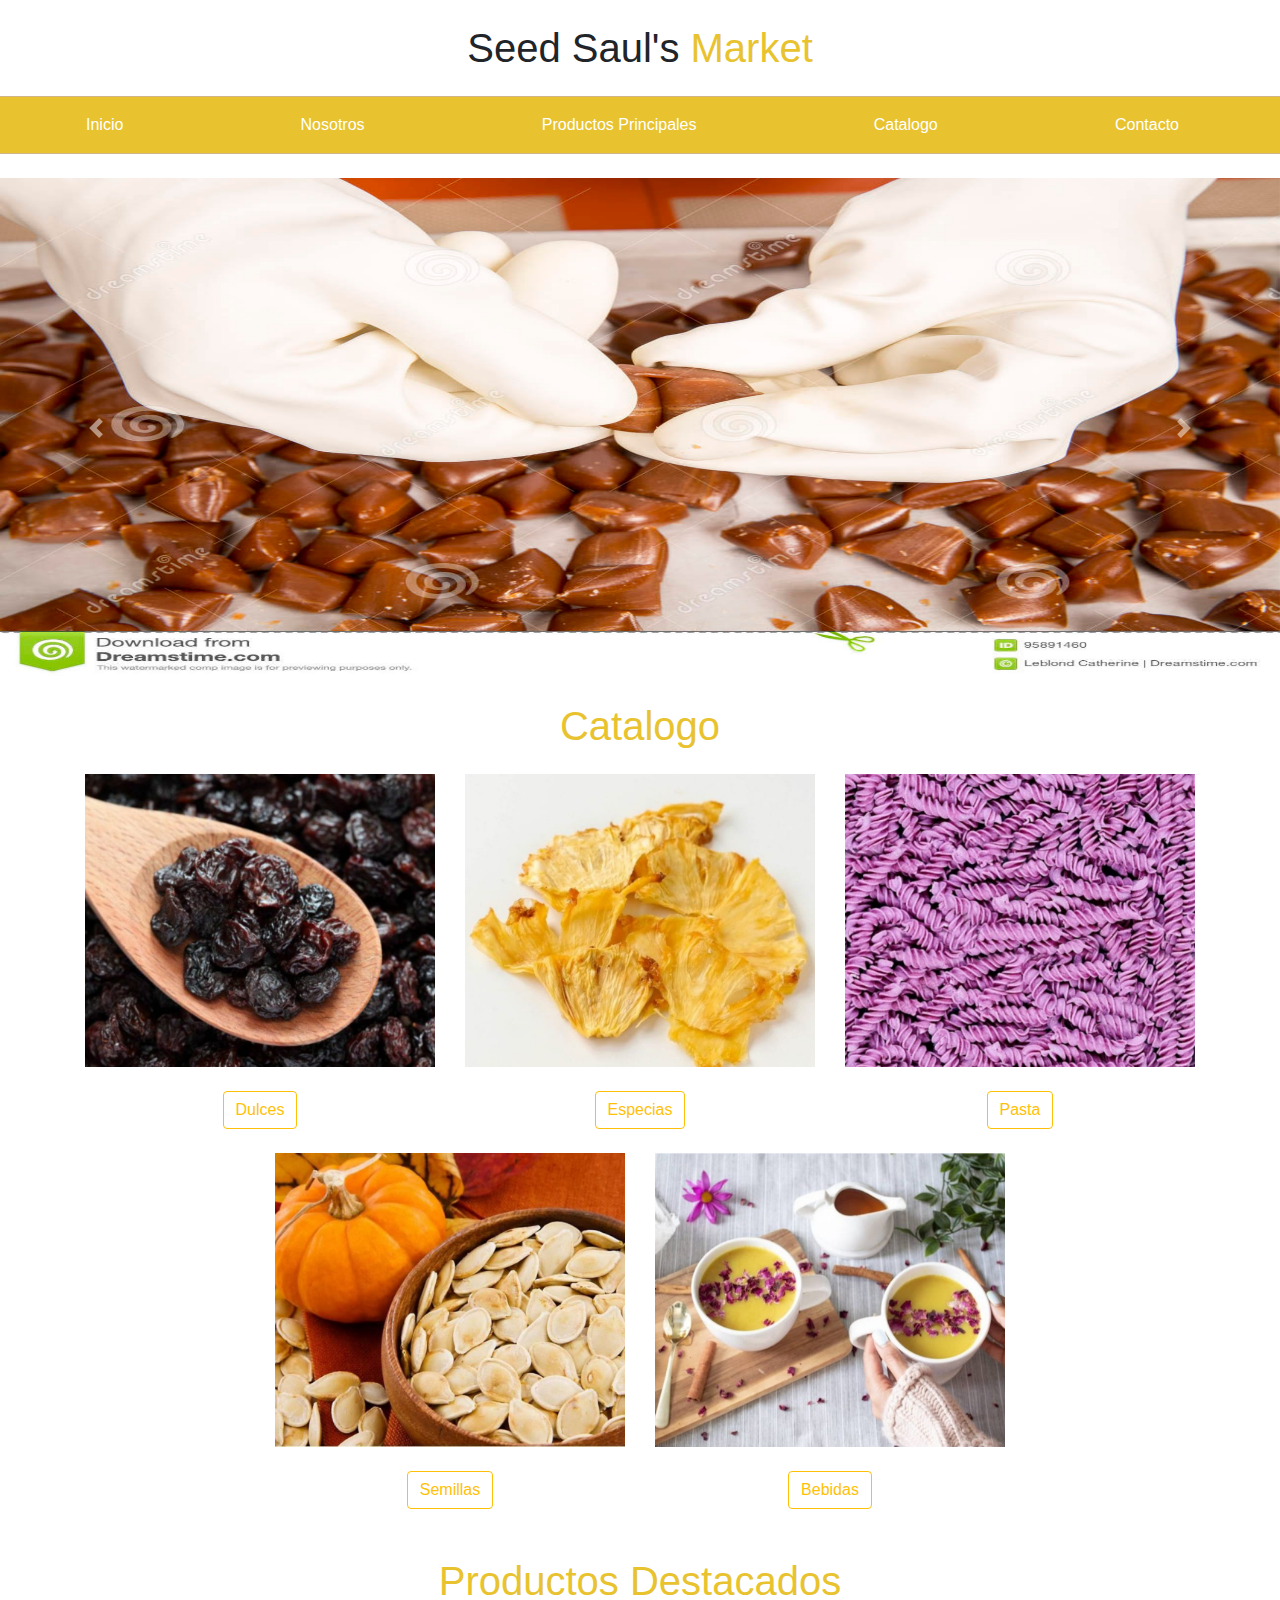
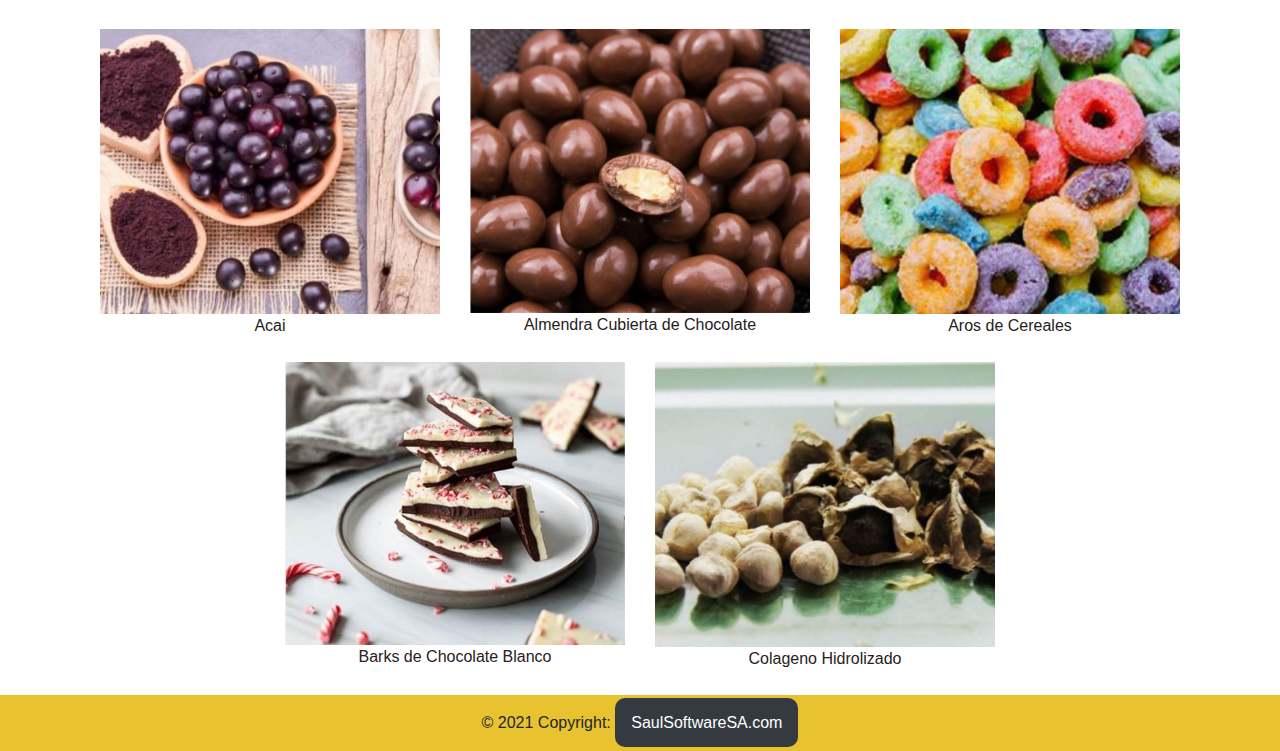
<file: index.html>
<!doctype html>
<html lang="en">
<head>
    <!-- Required meta tags -->
    <meta charset="utf-8">
    <meta name="viewport" content="width=device-width, initial-scale=1">

    <!-- Bootstrap CSS -->
    <link rel="stylesheet" href="https://stackpath.bootstrapcdn.com/bootstrap/4.3.1/css/bootstrap.min.css" integrity="sha384-ggOyR0iXCbMQv3Xipma34MD+dH/1fQ784/j6cY/iJTQUOhcWr7x9JvoRxT2MZw1T" crossorigin="anonymous">
    <link rel="stylesheet" href="styles/estilos.css">
    <title>Saul´s Market</title>
</head>
<body>
    <header class="header">
        <h1 class="titulo text-center my-4">Seed Saul's <span>Market</span> </h1>
        <nav class="navbar navbar-expand-lg navbar-light justify-content-between">
            <button class="navbar-toggler" type="button" data-toggle="collapse" data-target="#nav-principal" arial-label="NavegacionPrincipal">
                <span class="navbar-toggler-icon" ></span>
            </button>
            <div id="nav-principal" class="collapse navbar-collapse">
                <nav class="navegacion-principal nav justify-content-between container 
                flex-column flex-lg-row text-left">
                    <a href="index.html" class="nav-link">Inicio</a>
                    <a href="" class="nav-link">Nosotros</a>
                    <a href="principales.html" class="nav-link">Productos Principales</a>
                    <a href="catalogo.html" class="nav-link">Catalogo</a>
                    <a href="contacto.html" class="nav-link">Contacto</a>
                </nav>
            </div>
        </nav>
    </header>
    <!--<div class="imagen-principal imagen bg container-fluid"></div>-->
    <br>
    <section>
        <div id="carouselExampleIndicators" class="carousel slide" data-ride="carousel">
            <ol class="carousel-indicators">
              <li data-target="#carouselExampleIndicators" data-slide-to="0" class="active"></li>
              <li data-target="#carouselExampleIndicators" data-slide-to="1"></li>
              <li data-target="#carouselExampleIndicators" data-slide-to="2"></li>
            </ol>
            <div class="carousel-inner">
              <div class="carousel-item active">
                <img class="d-block w-100" src="img/slide1.jpg" height="500px" width="750px" alt="First slide">
              </div>
              <div class="carousel-item">
                <img class="d-block w-100" src="img/slide2.jpg" height="500px"  width="750px" alt="Second slide">
              </div>
              <div class="carousel-item">
                <img class="d-block w-100" src="img/slide3.jpg" height="500px"  width="750px" alt="Third slide">
              </div>
            </div>
            <a class="carousel-control-prev" href="#carouselExampleIndicators" role="button" data-slide="prev">
              <span class="carousel-control-prev-icon" aria-hidden="true"></span>
              <span class="sr-only">Previous</span>
            </a>
            <a class="carousel-control-next" href="#carouselExampleIndicators" role="button" data-slide="next">
              <span class="carousel-control-next-icon" aria-hidden="true"></span>
              <span class="sr-only">Next</span>
            </a>
          </div>
    </section>
 

    <!--Categorias-->
    <section class="categorias container mt-4">
      <h2 class="text-center titulo">Catalogo</h2>
      <div class="row mt-4 justify-content-center">
          <div class="col-8 col-md-4 mb-4">
              <img src="img/catalogo/dulces/im7.jpeg" alt="Dulces" class="img-fluid">
              <br><br>
              <a href="dulces.html" class="text-center d-block"><button type="button" class="btn btn-outline-warning">Dulces</button></a>
              
          </div>
          <div class="col-8 col-md-4 mb-4">
              <img src="img/catalogo/especias/im28.jpeg"  alt="Especias" class="img-fluid">
              <br><br>
              <a href="especias.html" class="text-center d-block"><button type="button" class="btn btn-outline-warning">Especias</button></a>
          </div>
          <div class="col-8 col-md-4 mb-4">
              <img src="img/catalogo/pasta/im34.jpeg"  alt="pasta"  class="img-fluid">
              <br><br>
              <a href="pastas.html" class="text-center d-block"><button type="button" class="btn btn-outline-warning">Pasta</button></a>
          </div>
          <div class="col-8 col-md-4 mb-4">
              <img src="img/catalogo/Semillas/im1.jpeg"  alt="Semillas" class="img-fluid">
              <br><br>
              <a href="semillas.html" class="text-center d-block"><button type="button" class="btn btn-outline-warning">Semillas</button></a>
          </div>
          <div class="col-8 col-md-4 mb-4">
              <img src="img/catalogo/Otros/im30.jpeg"  alt="Bebidas" class="img-fluid">
              <br><br>
              <a href="bebida.html" class="text-center d-block"><button type="button" class="btn btn-outline-warning">Bebidas</button></a>
          </div>
      </div>


      <section class="categorias container mt-4">
        <h2 class="text-center titulo">Productos Destacados</h2>
        <div class="row mt-4 justify-content-center">
            <div class="col-8 col-md-4 mb-4">
                <img src="img/acai.jpg" alt="acai" class="img-fluid">
                <a href="" class="text-center d-block">Acai</a>
            </div>
            <div class="col-8 col-md-4 mb-4">
                <img src="img/almendraCubiertaChocolate.jpeg"  alt="almendra" class="img-fluid">
                <a href="" class="text-center d-block">Almendra Cubierta de Chocolate</a>
            </div>
            <div class="col-8 col-md-4 mb-4">
                <img src="img/arosDeCereales.jpeg"  alt="aros de cereales"  class="img-fluid">
                <a href="" class="text-center d-block">Aros de Cereales</a>
            </div>
            <div class="col-8 col-md-4 mb-4">
                <img src="img/barksChocolateblanco.jpeg"  alt="Barks" class="img-fluid">
                <a href="" class="text-center d-block">Barks de Chocolate Blanco</a>
            </div>
            <div class="col-8 col-md-4 mb-4">
                <img src="img/colagenoHidrolizado.jpeg"  alt="Colageno" class="img-fluid">
                <a href="" class="text-center d-block">Colageno Hidrolizado</a>
            </div>
        </div>
    
    </section>


  </section>
    <!--Categorias-->
    <!--pie de pagina-->
    <footer class="bg-light text-center text-lg-start">
      <!-- Copyright -->
      <div class="text-center p-3" style="background-color: rgb(232, 195, 47);">
        © 2021 Copyright:
        <a class="p-3 mb-2 bg-dark text-white" href="">SaulSoftwareSA.com</a>
      </div>
      <!-- Copyright -->
    </footer>
<!-- Footer -->
    <!-- Optional JavaScript; choose one of the two! -->
    
    <!-- Option 1: Bootstrap Bundle with Popper -->
    <script src="https://code.jquery.com/jquery-3.3.1.slim.min.js" integrity="sha384-q8i/X+965DzO0rT7abK41JStQIAqVgRVzpbzo5smXKp4YfRvH+8abtTE1Pi6jizo" crossorigin="anonymous"></script>
    <script src="https://cdnjs.cloudflare.com/ajax/libs/popper.js/1.14.7/umd/popper.min.js" integrity="sha384-UO2eT0CpHqdSJQ6hJty5KVphtPhzWj9WO1clHTMGa3JDZwrnQq4sF86dIHNDz0W1" crossorigin="anonymous"></script>
    <script src="https://stackpath.bootstrapcdn.com/bootstrap/4.3.1/js/bootstrap.min.js" integrity="sha384-JjSmVgyd0p3pXB1rRibZUAYoIIy6OrQ6VrjIEaFf/nJGzIxFDsf4x0xIM+B07jRM" crossorigin="anonymous"></script>

</body>
</html>
</file>
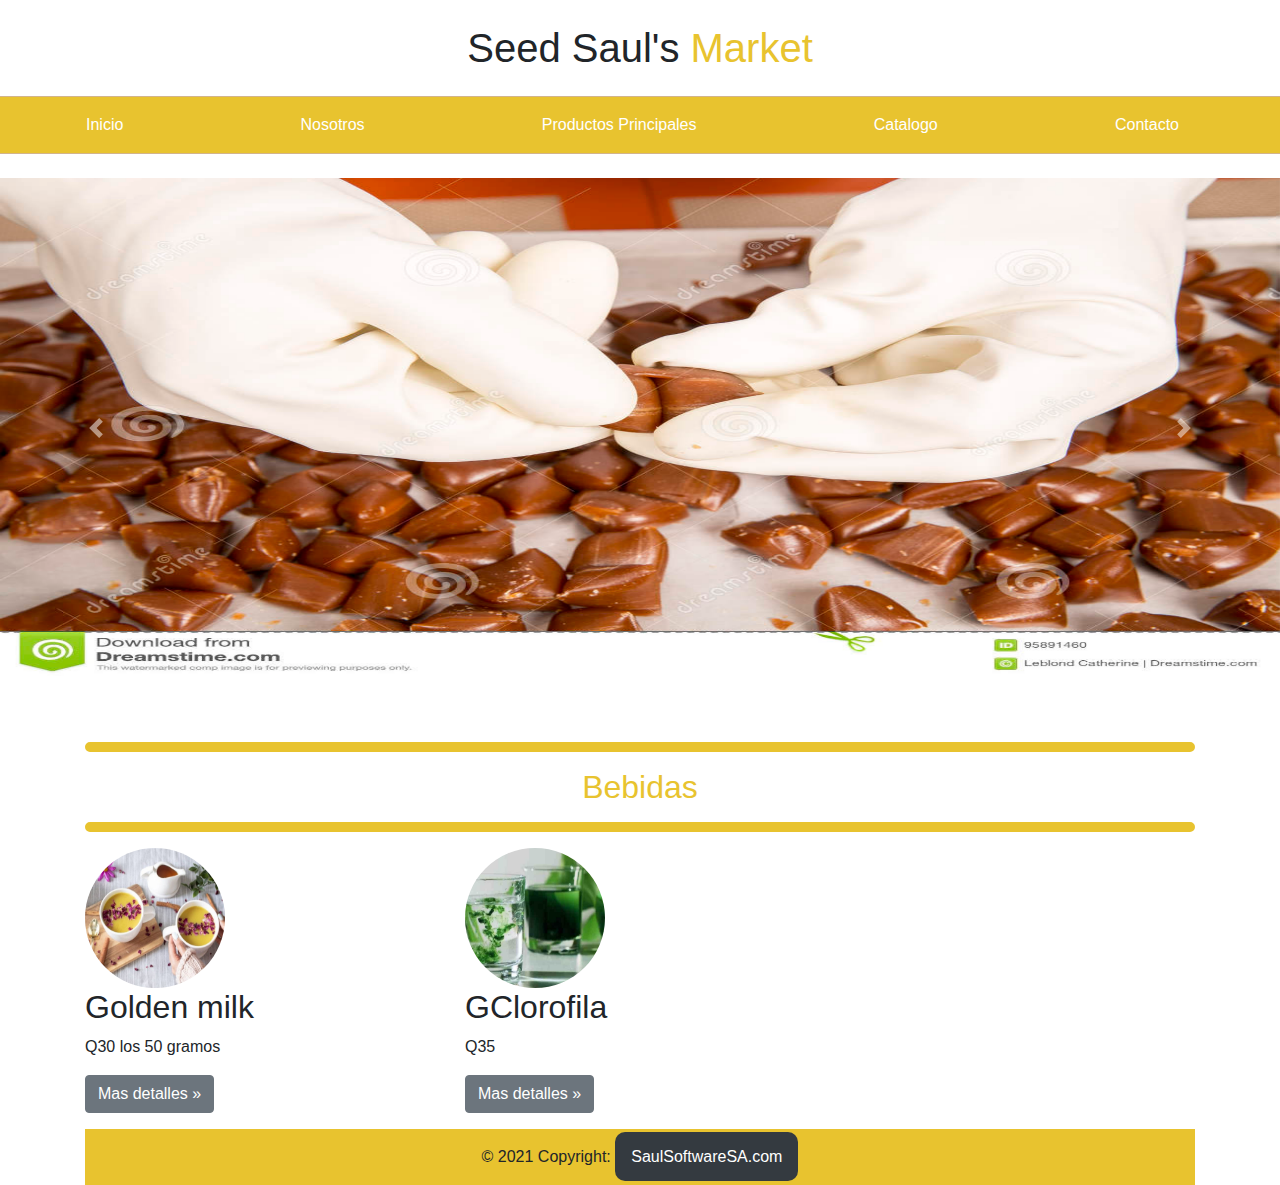
<file: bebida.html>
<!DOCTYPE html>
<html lang="en">
<head>
    <meta charset="UTF-8">
    <meta http-equiv="X-UA-Compatible" content="IE=edge">
    <meta name="viewport" content="width=device-width, initial-scale=1.0">

    <link rel="stylesheet" href="https://stackpath.bootstrapcdn.com/bootstrap/4.3.1/css/bootstrap.min.css" integrity="sha384-ggOyR0iXCbMQv3Xipma34MD+dH/1fQ784/j6cY/iJTQUOhcWr7x9JvoRxT2MZw1T" crossorigin="anonymous">
    <link rel="stylesheet" href="styles/estilos.css">
    <title>Bebidas</title>
</head>
<body>
    <header class="header">
        <h1 class="titulo text-center my-4">Seed Saul's <span>Market</span> </h1>
        <nav class="navbar navbar-expand-lg navbar-light justify-content-between">
            <button class="navbar-toggler" type="button" data-toggle="collapse" data-target="#nav-principal" arial-label="NavegacionPrincipal">
                <span class="navbar-toggler-icon" ></span>
            </button>
            <div id="nav-principal" class="collapse navbar-collapse">
                <nav class="navegacion-principal nav justify-content-between container 
                flex-column flex-lg-row text-left">
                    <a href="index.html" class="nav-link">Inicio</a>
                    <a href="" class="nav-link">Nosotros</a>
                    <a href="principales.html" class="nav-link">Productos Principales</a>
                    <a href="catalogo.html" class="nav-link">Catalogo</a>
                    <a href="contacto.html" class="nav-link">Contacto</a>
                </nav>
            </div>
        </nav>
    </header>
    <!--<div class="imagen-principal imagen bg container-fluid"></div>-->
    <br>
    <section>
        
        <div id="carouselExampleIndicators" class="carousel slide" data-ride="carousel">
            <ol class="carousel-indicators">
              <li data-target="#carouselExampleIndicators" data-slide-to="0" class="active"></li>
              <li data-target="#carouselExampleIndicators" data-slide-to="1"></li>
              <li data-target="#carouselExampleIndicators" data-slide-to="2"></li>
            </ol>
            <div class="carousel-inner">
              <div class="carousel-item active">
                <img class="d-block w-100" src="img/slide1.jpg" height="500px" width="750px" alt="First slide">
              </div>
              <div class="carousel-item">
                <img class="d-block w-100" src="img/slide2.jpg" height="500px"  width="750px" alt="Second slide">
              </div>
              <div class="carousel-item">
                <img class="d-block w-100" src="img/slide3.jpg" height="500px"  width="750px" alt="Third slide">
              </div>
            </div>
            <a class="carousel-control-prev" href="#carouselExampleIndicators" role="button" data-slide="prev">
              <span class="carousel-control-prev-icon" aria-hidden="true"></span>
              <span class="sr-only">Previous</span>
            </a>
            <a class="carousel-control-next" href="#carouselExampleIndicators" role="button" data-slide="next">
              <span class="carousel-control-next-icon" aria-hidden="true"></span>
              <span class="sr-only">Next</span>
            </a>
          </div>
    </section>


    <div class="container marketing">
<br>
<br>
    <hr>
    <h2 class="text-center titulo"><span>Bebidas</span></h2>
    <hr><!-- productos -->
    <div class="row">
        <div class="col-lg-4">
            <img class="rounded-circle" src="img/catalogo/Otros/im30.jpeg" alt="Golden milk " width="140" height="140">
            <h2>Golden milk  </h2>
            <p>Q30 los 50 gramos</p>
            <p><a class="btn btn-secondary" href="#" role="button">Mas detalles &raquo;</a></p>
        </div><!-- /.col-lg-4 -->
        <div class="col-lg-4">
            <img class="rounded-circle" src="img/catalogo/Otros/im31.jpeg" alt="Clorofila" width="140" height="140">
            <h2>GClorofila</h2>
            <p>Q35 </p>
            <p><a class="btn btn-secondary" href="#" role="button">Mas detalles &raquo;</a></p>
        </div><!-- /.col-lg-4 -->
        
        
    </div><!-- /.row -->

    <!--pie de pagina-->
    <footer class="bg-light text-center text-lg-start">
    <!-- Copyright -->
    <div class="text-center p-3" style="background-color: rgb(232, 195, 47);">
        © 2021 Copyright:
        <a class="p-3 mb-2 bg-dark text-white" href="">SaulSoftwareSA.com</a>
    </div>
    <!-- Copyright -->
    </footer>
    <!-- Footer -->


        <script src="https://code.jquery.com/jquery-3.3.1.slim.min.js" integrity="sha384-q8i/X+965DzO0rT7abK41JStQIAqVgRVzpbzo5smXKp4YfRvH+8abtTE1Pi6jizo" crossorigin="anonymous"></script>
        <script src="https://cdnjs.cloudflare.com/ajax/libs/popper.js/1.14.7/umd/popper.min.js" integrity="sha384-UO2eT0CpHqdSJQ6hJty5KVphtPhzWj9WO1clHTMGa3JDZwrnQq4sF86dIHNDz0W1" crossorigin="anonymous"></script>
        <script src="https://stackpath.bootstrapcdn.com/bootstrap/4.3.1/js/bootstrap.min.js" integrity="sha384-JjSmVgyd0p3pXB1rRibZUAYoIIy6OrQ6VrjIEaFf/nJGzIxFDsf4x0xIM+B07jRM" crossorigin="anonymous"></script>
    
</body>
</html>
</file>
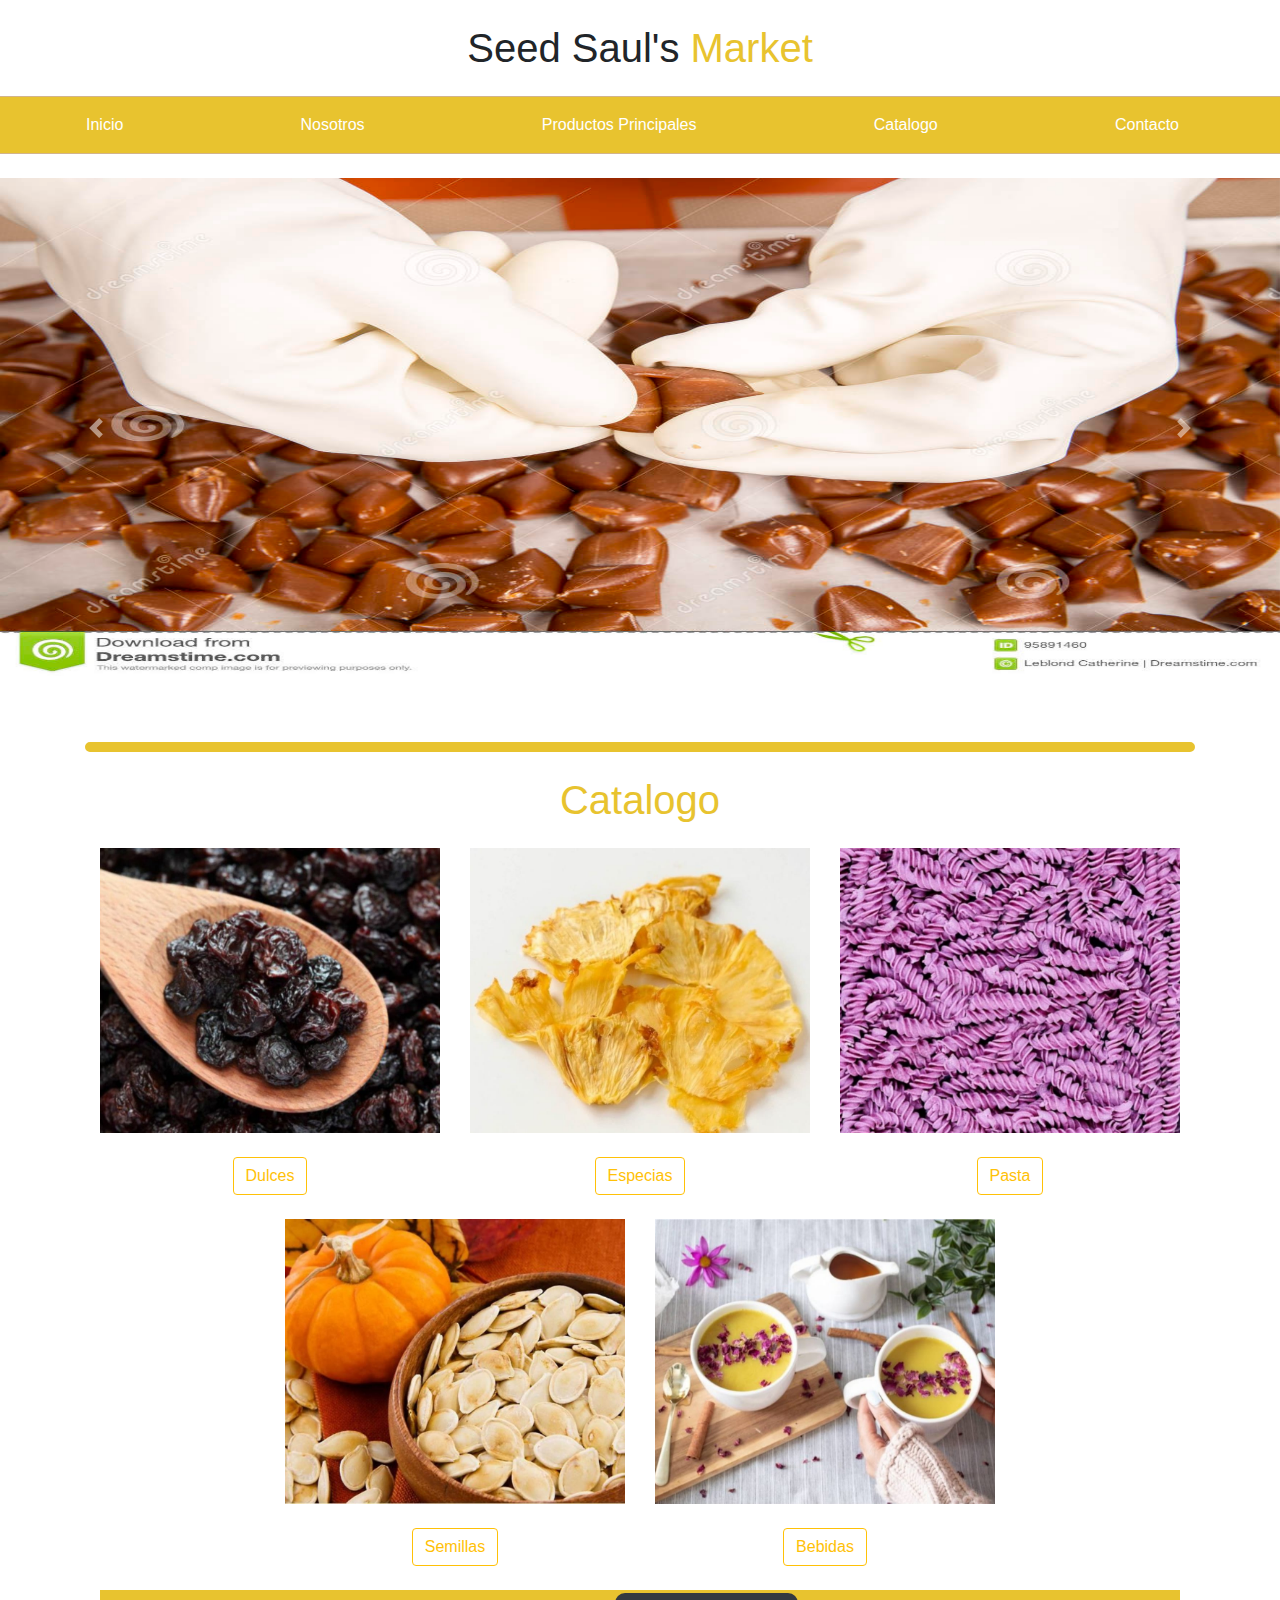
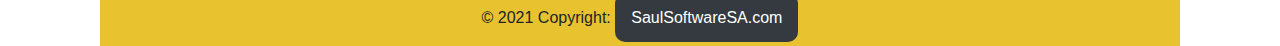
<file: catalogo.html>
<!DOCTYPE html>
<html lang="en">
<head>
    <meta charset="UTF-8">
    <meta http-equiv="X-UA-Compatible" content="IE=edge">
    <meta name="viewport" content="width=device-width, initial-scale=1.0">

    <link rel="stylesheet" href="https://stackpath.bootstrapcdn.com/bootstrap/4.3.1/css/bootstrap.min.css" integrity="sha384-ggOyR0iXCbMQv3Xipma34MD+dH/1fQ784/j6cY/iJTQUOhcWr7x9JvoRxT2MZw1T" crossorigin="anonymous">
    <link rel="stylesheet" href="styles/estilos.css">
    <title>Catalogo</title>
</head>
<body>
    <header class="header">
        <h1 class="titulo text-center my-4">Seed Saul's <span>Market</span> </h1>
        <nav class="navbar navbar-expand-lg navbar-light justify-content-between">
            <button class="navbar-toggler" type="button" data-toggle="collapse" data-target="#nav-principal" arial-label="NavegacionPrincipal">
                <span class="navbar-toggler-icon" ></span>
            </button>
            <div id="nav-principal" class="collapse navbar-collapse">
                <nav class="navegacion-principal nav justify-content-between container 
                flex-column flex-lg-row text-left">
                    <a href="index.html" class="nav-link">Inicio</a>
                    <a href="" class="nav-link">Nosotros</a>
                    <a href="principales.html" class="nav-link">Productos Principales</a>
                    <a href="catalogo.html" class="nav-link">Catalogo</a>
                    <a href="contacto.html" class="nav-link">Contacto</a>
                </nav>
            </div>
        </nav>
    </header>
    <!--<div class="imagen-principal imagen bg container-fluid"></div>-->
    <br>
    <section>
        <div id="carouselExampleIndicators" class="carousel slide" data-ride="carousel">
            <ol class="carousel-indicators">
              <li data-target="#carouselExampleIndicators" data-slide-to="0" class="active"></li>
              <li data-target="#carouselExampleIndicators" data-slide-to="1"></li>
              <li data-target="#carouselExampleIndicators" data-slide-to="2"></li>
            </ol>
            <div class="carousel-inner">
              <div class="carousel-item active">
                <img class="d-block w-100" src="img/slide1.jpg" height="500px" width="750px" alt="First slide">
              </div>
              <div class="carousel-item">
                <img class="d-block w-100" src="img/slide2.jpg" height="500px"  width="750px" alt="Second slide">
              </div>
              <div class="carousel-item">
                <img class="d-block w-100" src="img/slide3.jpg" height="500px"  width="750px" alt="Third slide">
              </div>
            </div>
            <a class="carousel-control-prev" href="#carouselExampleIndicators" role="button" data-slide="prev">
              <span class="carousel-control-prev-icon" aria-hidden="true"></span>
              <span class="sr-only">Previous</span>
            </a>
            <a class="carousel-control-next" href="#carouselExampleIndicators" role="button" data-slide="next">
              <span class="carousel-control-next-icon" aria-hidden="true"></span>
              <span class="sr-only">Next</span>
            </a>
          </div>
    </section>


    <div class="container marketing">
<br>
<br>
<hr>
       <!--Categorias-->
    <section class="categorias container mt-4">
      <h2 class="text-center titulo">Catalogo</h2>
      <div class="row mt-4 justify-content-center">
          <div class="col-8 col-md-4 mb-4">
              <img src="img/catalogo/dulces/im7.jpeg" alt="Dulces" class="img-fluid">
              <br><br>
              <a href="dulces.html" class="text-center d-block"><button type="button" class="btn btn-outline-warning">Dulces</button></a>
              
          </div>
          <div class="col-8 col-md-4 mb-4">
              <img src="img/catalogo/especias/im28.jpeg"  alt="Especias" class="img-fluid">
              <br><br>
              <a href="especias.html" class="text-center d-block"><button type="button" class="btn btn-outline-warning">Especias</button></a>
          </div>
          <div class="col-8 col-md-4 mb-4">
              <img src="img/catalogo/pasta/im34.jpeg"  alt="pasta"  class="img-fluid">
              <br><br>
              <a href="pastas.html" class="text-center d-block"><button type="button" class="btn btn-outline-warning">Pasta</button></a>
          </div>
          <div class="col-8 col-md-4 mb-4">
              <img src="img/catalogo/Semillas/im1.jpeg"  alt="Semillas" class="img-fluid">
              <br><br>
              <a href="semillas.html" class="text-center d-block"><button type="button" class="btn btn-outline-warning">Semillas</button></a>
          </div>
          <div class="col-8 col-md-4 mb-4">
              <img src="img/catalogo/Otros/im30.jpeg"  alt="Bebidas" class="img-fluid">
              <br><br>
              <a href="bebida.html" class="text-center d-block"><button type="button" class="btn btn-outline-warning">Bebidas</button></a>
          </div>
      </div>

        <!--pie de pagina-->
    <footer class="bg-light text-center text-lg-start">
      <!-- Copyright -->
      <div class="text-center p-3" style="background-color: rgb(232, 195, 47);">
        © 2021 Copyright:
        <a class="p-3 mb-2 bg-dark text-white" href="">SaulSoftwareSA.com</a>
      </div>
      <!-- Copyright -->
    </footer>
<!-- Footer -->
        <script src="https://code.jquery.com/jquery-3.3.1.slim.min.js" integrity="sha384-q8i/X+965DzO0rT7abK41JStQIAqVgRVzpbzo5smXKp4YfRvH+8abtTE1Pi6jizo" crossorigin="anonymous"></script>
        <script src="https://cdnjs.cloudflare.com/ajax/libs/popper.js/1.14.7/umd/popper.min.js" integrity="sha384-UO2eT0CpHqdSJQ6hJty5KVphtPhzWj9WO1clHTMGa3JDZwrnQq4sF86dIHNDz0W1" crossorigin="anonymous"></script>
        <script src="https://stackpath.bootstrapcdn.com/bootstrap/4.3.1/js/bootstrap.min.js" integrity="sha384-JjSmVgyd0p3pXB1rRibZUAYoIIy6OrQ6VrjIEaFf/nJGzIxFDsf4x0xIM+B07jRM" crossorigin="anonymous"></script>
    
</body>
</html>
</file>
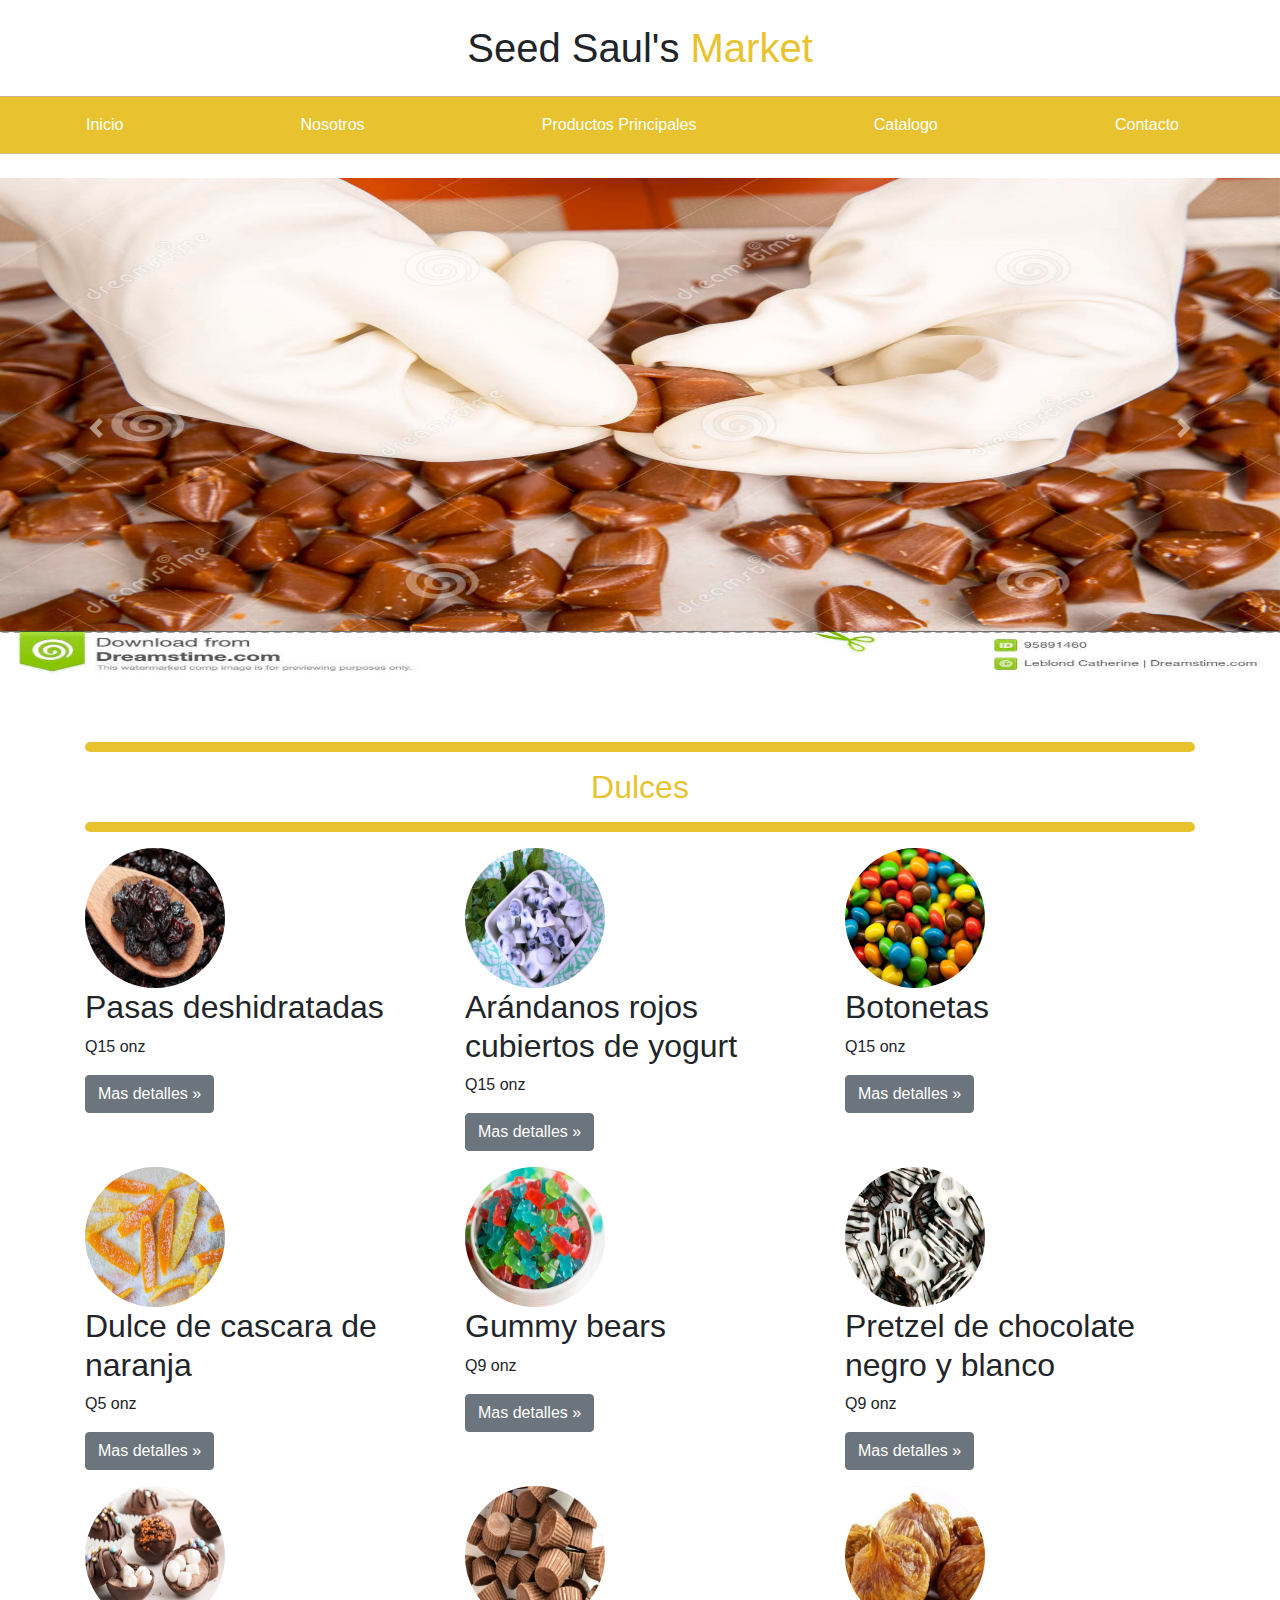
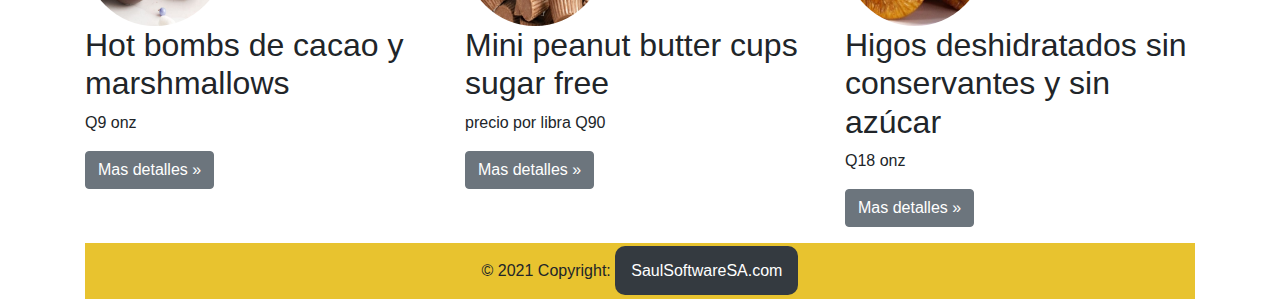
<file: dulces.html>
<!DOCTYPE html>
<html lang="en">
<head>
    <meta charset="UTF-8">
    <meta http-equiv="X-UA-Compatible" content="IE=edge">
    <meta name="viewport" content="width=device-width, initial-scale=1.0">

    <link rel="stylesheet" href="https://stackpath.bootstrapcdn.com/bootstrap/4.3.1/css/bootstrap.min.css" integrity="sha384-ggOyR0iXCbMQv3Xipma34MD+dH/1fQ784/j6cY/iJTQUOhcWr7x9JvoRxT2MZw1T" crossorigin="anonymous">
    <link rel="stylesheet" href="styles/estilos.css">
    <title>Catalogo</title>
</head>
<body>
    <header class="header">
        <h1 class="titulo text-center my-4">Seed Saul's <span>Market</span> </h1>
        <nav class="navbar navbar-expand-lg navbar-light justify-content-between">
            <button class="navbar-toggler" type="button" data-toggle="collapse" data-target="#nav-principal" arial-label="NavegacionPrincipal">
                <span class="navbar-toggler-icon" ></span>
            </button>
            <div id="nav-principal" class="collapse navbar-collapse">
                <nav class="navegacion-principal nav justify-content-between container 
                flex-column flex-lg-row text-left">
                    <a href="index.html" class="nav-link">Inicio</a>
                    <a href="" class="nav-link">Nosotros</a>
                    <a href="principales.html" class="nav-link">Productos Principales</a>
                    <a href="catalogo.html" class="nav-link">Catalogo</a>
                    <a href="contacto.html" class="nav-link">Contacto</a>
                </nav>
            </div>
        </nav>
    </header>
    <!--<div class="imagen-principal imagen bg container-fluid"></div>-->
    <br>
    <section>
        
        <div id="carouselExampleIndicators" class="carousel slide" data-ride="carousel">
            <ol class="carousel-indicators">
              <li data-target="#carouselExampleIndicators" data-slide-to="0" class="active"></li>
              <li data-target="#carouselExampleIndicators" data-slide-to="1"></li>
              <li data-target="#carouselExampleIndicators" data-slide-to="2"></li>
            </ol>
            <div class="carousel-inner">
              <div class="carousel-item active">
                <img class="d-block w-100" src="img/slide1.jpg" height="500px" width="750px" alt="First slide">
              </div>
              <div class="carousel-item">
                <img class="d-block w-100" src="img/slide2.jpg" height="500px"  width="750px" alt="Second slide">
              </div>
              <div class="carousel-item">
                <img class="d-block w-100" src="img/slide3.jpg" height="500px"  width="750px" alt="Third slide">
              </div>
            </div>
            <a class="carousel-control-prev" href="#carouselExampleIndicators" role="button" data-slide="prev">
              <span class="carousel-control-prev-icon" aria-hidden="true"></span>
              <span class="sr-only">Previous</span>
            </a>
            <a class="carousel-control-next" href="#carouselExampleIndicators" role="button" data-slide="next">
              <span class="carousel-control-next-icon" aria-hidden="true"></span>
              <span class="sr-only">Next</span>
            </a>
          </div>
    </section>


    <div class="container marketing">
<br>
<br>
    <hr>
    <h2 class="text-center titulo"><span>Dulces</span></h2>
    <hr><!-- productos -->
    <div class="row">
        <div class="col-lg-4">
            <img class="rounded-circle" src="img/catalogo/dulces/im7.jpeg" alt="Pasas deshidratadas" width="140" height="140">
            <h2>Pasas deshidratadas </h2>
            <p>Q15 onz  </p>
            <p><a class="btn btn-secondary" href="#" role="button">Mas detalles &raquo;</a></p>
        </div><!-- /.col-lg-4 -->
        <div class="col-lg-4">
            <img class="rounded-circle" src="img/catalogo/dulces/im8.jpeg" alt="Arándanos rojos cubiertos de yogurt " width="140" height="140">
            <h2>Arándanos rojos cubiertos de yogurt  </h2>
            <p>Q15 onz  </p>
            <p><a class="btn btn-secondary" href="#" role="button">Mas detalles &raquo;</a></p>
        </div><!-- /.col-lg-4 -->
        <div class="col-lg-4">
            <img class="rounded-circle" src="img/catalogo/dulces/im14.jpeg" alt="Botonetas  " width="140" height="140">
            <h2>Botonetas  </h2>
            <p>Q15 onz  </p>
            <p><a class="btn btn-secondary" href="#" role="button">Mas detalles &raquo;</a></p>
        </div><!-- /.col-lg-4 -->
        <div class="col-lg-4">
            <img class="rounded-circle" src="img/catalogo/dulces/im26.jpeg" alt="Dulce de cascara de naranja   " width="140" height="140">
            <h2>Dulce de cascara de naranja   </h2>
            <p>Q5 onz  </p>
            <p><a class="btn btn-secondary" href="#" role="button">Mas detalles &raquo;</a></p>
        </div><!-- /.col-lg-4 -->
        <div class="col-lg-4">
            <img class="rounded-circle" src="img/catalogo/dulces/im27.jpeg" alt="Gummy bears " width="140" height="140">
            <h2>Gummy bears    </h2>
            <p>Q9 onz </p>
            <p><a class="btn btn-secondary" href="#" role="button">Mas detalles &raquo;</a></p>
        </div><!-- /.col-lg-4 -->
        <div class="col-lg-4">
            <img class="rounded-circle" src="img/catalogo/dulces/im32.jpeg" alt="Pretzel de chocolate negro y blanco " width="140" height="140">
            <h2>Pretzel de chocolate negro y blanco </h2>
            <p>Q9 onz </p>
            <p><a class="btn btn-secondary" href="#" role="button">Mas detalles &raquo;</a></p>
        </div><!-- /.col-lg-4 -->
        <div class="col-lg-4">
            <img class="rounded-circle" src="img/catalogo/dulces/im33.jpeg" alt="Hot bombs de cacao y marshmallows " width="140" height="140">
            <h2>Hot bombs de cacao y marshmallows </h2>
            <p>Q9 onz </p>
            <p><a class="btn btn-secondary" href="#" role="button">Mas detalles &raquo;</a></p>
        </div><!-- /.col-lg-4 -->
        <div class="col-lg-4">
            <img class="rounded-circle" src="img/catalogo/dulces/im39.jpeg" alt="Mini peanut butter cups sugar free" width="140" height="140">
            <h2>Mini peanut butter cups sugar free</h2>
            <p>precio por libra Q90 </p>
            <p><a class="btn btn-secondary" href="#" role="button">Mas detalles &raquo;</a></p>
        </div><!-- /.col-lg-4 -->
        <div class="col-lg-4">
            <img class="rounded-circle" src="img/catalogo/dulces/im40.jpeg" alt="Higos deshidratados sin conservantes y sin azúcar  " width="140" height="140">
            <h2>Higos deshidratados sin conservantes y sin azúcar  </h2>
            <p>Q18 onz </p>
            <p><a class="btn btn-secondary" href="#" role="button">Mas detalles &raquo;</a></p>
        </div><!-- /.col-lg-4 -->
    </div><!-- /.row -->

    <!--pie de pagina-->
    <footer class="bg-light text-center text-lg-start">
    <!-- Copyright -->
    <div class="text-center p-3" style="background-color: rgb(232, 195, 47);">
        © 2021 Copyright:
        <a class="p-3 mb-2 bg-dark text-white" href="">SaulSoftwareSA.com</a>
    </div>
    <!-- Copyright -->
    </footer>
    <!-- Footer -->


        <script src="https://code.jquery.com/jquery-3.3.1.slim.min.js" integrity="sha384-q8i/X+965DzO0rT7abK41JStQIAqVgRVzpbzo5smXKp4YfRvH+8abtTE1Pi6jizo" crossorigin="anonymous"></script>
        <script src="https://cdnjs.cloudflare.com/ajax/libs/popper.js/1.14.7/umd/popper.min.js" integrity="sha384-UO2eT0CpHqdSJQ6hJty5KVphtPhzWj9WO1clHTMGa3JDZwrnQq4sF86dIHNDz0W1" crossorigin="anonymous"></script>
        <script src="https://stackpath.bootstrapcdn.com/bootstrap/4.3.1/js/bootstrap.min.js" integrity="sha384-JjSmVgyd0p3pXB1rRibZUAYoIIy6OrQ6VrjIEaFf/nJGzIxFDsf4x0xIM+B07jRM" crossorigin="anonymous"></script>
    
</body>
</html>
</file>
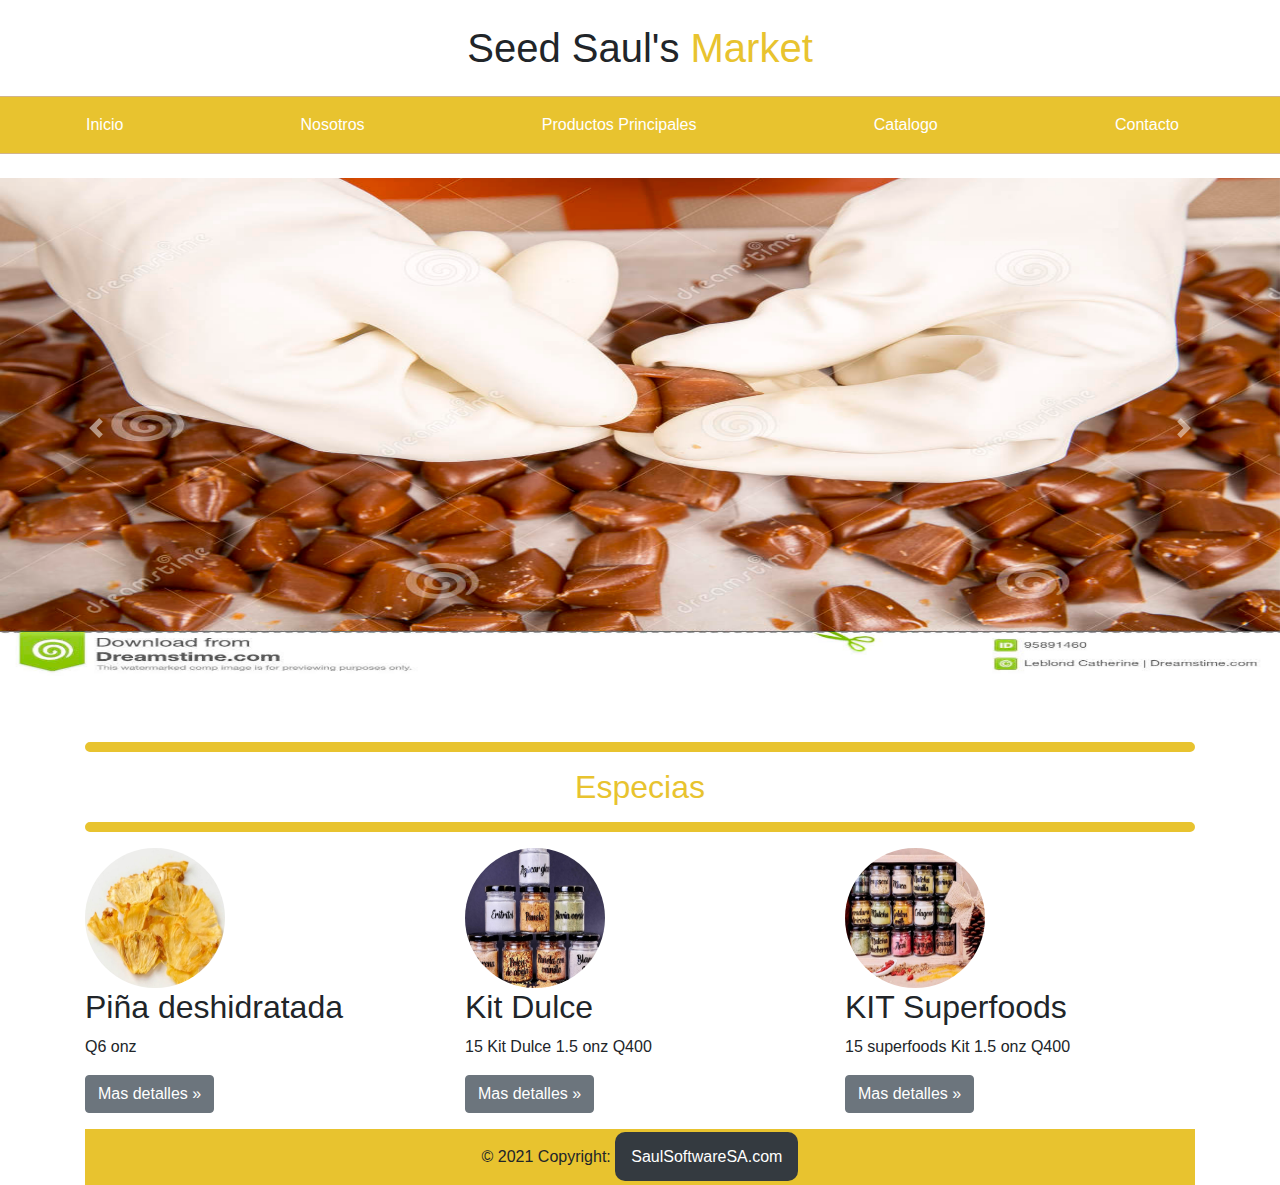
<file: especias.html>
<!DOCTYPE html>
<html lang="en">
<head>
    <meta charset="UTF-8">
    <meta http-equiv="X-UA-Compatible" content="IE=edge">
    <meta name="viewport" content="width=device-width, initial-scale=1.0">

    <link rel="stylesheet" href="https://stackpath.bootstrapcdn.com/bootstrap/4.3.1/css/bootstrap.min.css" integrity="sha384-ggOyR0iXCbMQv3Xipma34MD+dH/1fQ784/j6cY/iJTQUOhcWr7x9JvoRxT2MZw1T" crossorigin="anonymous">
    <link rel="stylesheet" href="styles/estilos.css">
    <title>Catalogo</title>
</head>
<body>
    <header class="header">
        <h1 class="titulo text-center my-4">Seed Saul's <span>Market</span> </h1>
        <nav class="navbar navbar-expand-lg navbar-light justify-content-between">
            <button class="navbar-toggler" type="button" data-toggle="collapse" data-target="#nav-principal" arial-label="NavegacionPrincipal">
                <span class="navbar-toggler-icon" ></span>
            </button>
            <div id="nav-principal" class="collapse navbar-collapse">
                <nav class="navegacion-principal nav justify-content-between container 
                flex-column flex-lg-row text-left">
                    <a href="index.html" class="nav-link">Inicio</a>
                    <a href="" class="nav-link">Nosotros</a>
                    <a href="principales.html" class="nav-link">Productos Principales</a>
                    <a href="catalogo.html" class="nav-link">Catalogo</a>
                    <a href="contacto.html" class="nav-link">Contacto</a>
                </nav>
            </div>
        </nav>
    </header>
    <!--<div class="imagen-principal imagen bg container-fluid"></div>-->
    <br>
    <section>
        
        <div id="carouselExampleIndicators" class="carousel slide" data-ride="carousel">
            <ol class="carousel-indicators">
              <li data-target="#carouselExampleIndicators" data-slide-to="0" class="active"></li>
              <li data-target="#carouselExampleIndicators" data-slide-to="1"></li>
              <li data-target="#carouselExampleIndicators" data-slide-to="2"></li>
            </ol>
            <div class="carousel-inner">
              <div class="carousel-item active">
                <img class="d-block w-100" src="img/slide1.jpg" height="500px" width="750px" alt="First slide">
              </div>
              <div class="carousel-item">
                <img class="d-block w-100" src="img/slide2.jpg" height="500px"  width="750px" alt="Second slide">
              </div>
              <div class="carousel-item">
                <img class="d-block w-100" src="img/slide3.jpg" height="500px"  width="750px" alt="Third slide">
              </div>
            </div>
            <a class="carousel-control-prev" href="#carouselExampleIndicators" role="button" data-slide="prev">
              <span class="carousel-control-prev-icon" aria-hidden="true"></span>
              <span class="sr-only">Previous</span>
            </a>
            <a class="carousel-control-next" href="#carouselExampleIndicators" role="button" data-slide="next">
              <span class="carousel-control-next-icon" aria-hidden="true"></span>
              <span class="sr-only">Next</span>
            </a>
          </div>
    </section>


    <div class="container marketing">
<br>
<br>
    <hr>
    <h2 class="text-center titulo"><span>Especias</span></h2>
    <hr><!-- productos -->
       
    <div class="row">
        <div class="col-lg-4">
            <img class="rounded-circle" src="img/catalogo/especias/im28.jpeg" alt="Piña deshidratada" width="140" height="140">
            <h2>Piña deshidratada </h2>
            <p>Q6 onz  </p>
            <p><a class="btn btn-secondary" href="#" role="button">Mas detalles &raquo;</a></p>
        </div><!-- /.col-lg-4 -->
        <div class="col-lg-4">
            <img class="rounded-circle" src="img/catalogo/especias/im38.jpeg" alt="Kit Dulce" width="140" height="140">
            <h2>Kit Dulce</h2>
            <p>15 Kit Dulce 1.5 onz Q400  </p>
            <p><a class="btn btn-secondary" href="#" role="button">Mas detalles &raquo;</a></p>
        </div><!-- /.col-lg-4 -->
        <div class="col-lg-4">
            <img class="rounded-circle" src="img/catalogo/especias/im41.jpeg" alt="KIT Superfoods " width="140" height="140">
            <h2>KIT Superfoods </h2>
            <p>15 superfoods Kit 1.5 onz Q400  </p>
            <p><a class="btn btn-secondary" href="#" role="button">Mas detalles &raquo;</a></p>
        </div><!-- /.col-lg-4 -->
        
    </div><!-- /.row -->

    <!--pie de pagina-->
    <footer class="bg-light text-center text-lg-start">
    <!-- Copyright -->
    <div class="text-center p-3" style="background-color: rgb(232, 195, 47);">
        © 2021 Copyright:
        <a class="p-3 mb-2 bg-dark text-white" href="">SaulSoftwareSA.com</a>
    </div>
    <!-- Copyright -->
    </footer>
    <!-- Footer -->


        <script src="https://code.jquery.com/jquery-3.3.1.slim.min.js" integrity="sha384-q8i/X+965DzO0rT7abK41JStQIAqVgRVzpbzo5smXKp4YfRvH+8abtTE1Pi6jizo" crossorigin="anonymous"></script>
        <script src="https://cdnjs.cloudflare.com/ajax/libs/popper.js/1.14.7/umd/popper.min.js" integrity="sha384-UO2eT0CpHqdSJQ6hJty5KVphtPhzWj9WO1clHTMGa3JDZwrnQq4sF86dIHNDz0W1" crossorigin="anonymous"></script>
        <script src="https://stackpath.bootstrapcdn.com/bootstrap/4.3.1/js/bootstrap.min.js" integrity="sha384-JjSmVgyd0p3pXB1rRibZUAYoIIy6OrQ6VrjIEaFf/nJGzIxFDsf4x0xIM+B07jRM" crossorigin="anonymous"></script>
    
</body>
</html>
</file>
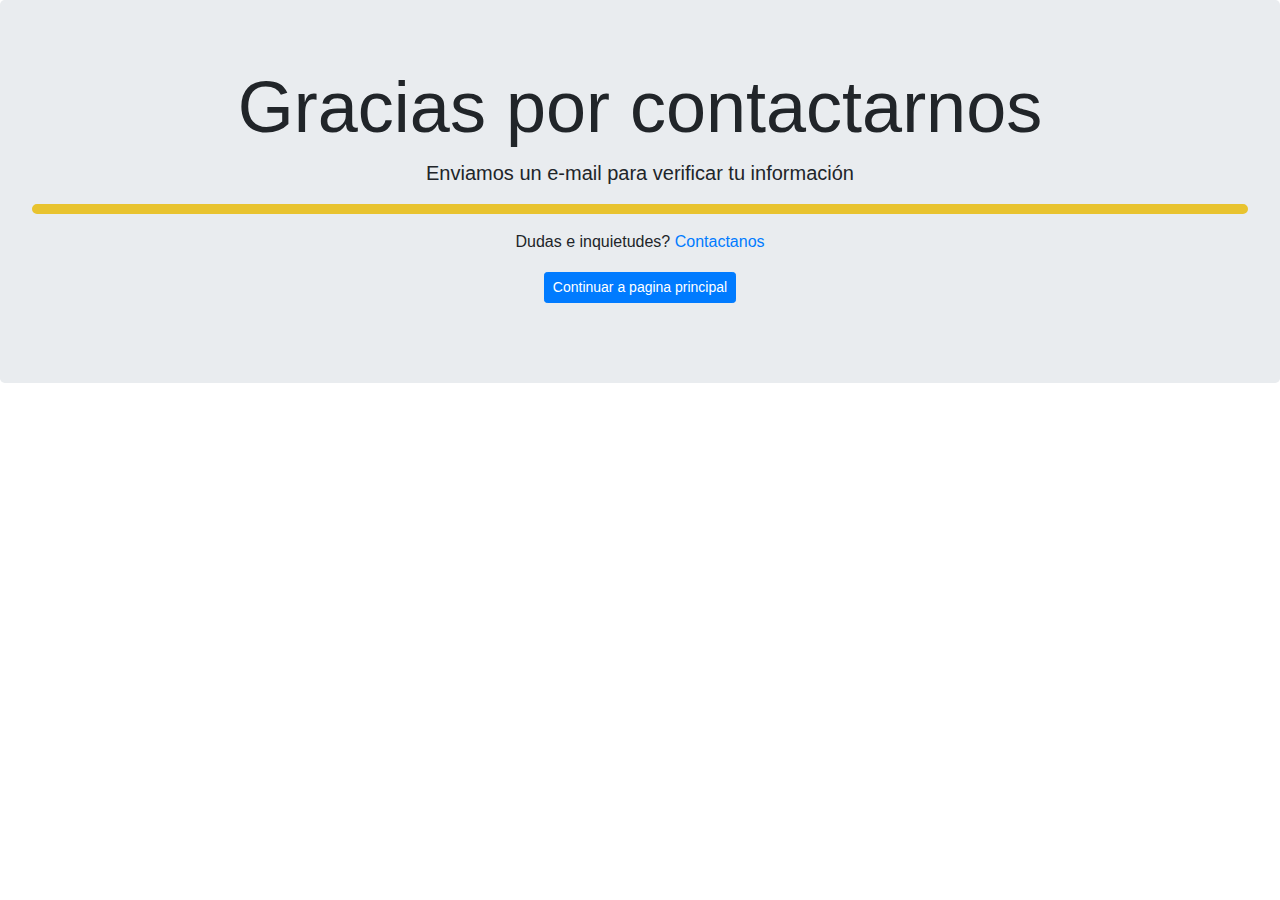
<file: gracias.html>
<!DOCTYPE html>
<html lang="en">
<head>
    <meta charset="UTF-8">
    <meta http-equiv="X-UA-Compatible" content="IE=edge">
    <meta name="viewport" content="width=device-width, initial-scale=1.0">
    <link rel="stylesheet" href="https://stackpath.bootstrapcdn.com/bootstrap/4.3.1/css/bootstrap.min.css" integrity="sha384-ggOyR0iXCbMQv3Xipma34MD+dH/1fQ784/j6cY/iJTQUOhcWr7x9JvoRxT2MZw1T" crossorigin="anonymous">
    <link rel="stylesheet" href="styles/estilos.css">
    
    <title>Document</title>
</head>
<body>
    <div class="jumbotron text-center">
        <h1 class="display-3">Gracias por contactarnos</h1>
        <p class="lead"><strong>Enviamos un e-mail</strong> para verificar tu información</p>
        <hr>
        <p>
          Dudas e inquietudes? <a href="contacto.html">Contactanos</a>
        </p>
        <p class="lead">
          <a class="btn btn-primary btn-sm" href="index.html" role="button">Continuar a pagina principal</a>
        </p>
      </div>

      <script src="https://code.jquery.com/jquery-3.3.1.slim.min.js" integrity="sha384-q8i/X+965DzO0rT7abK41JStQIAqVgRVzpbzo5smXKp4YfRvH+8abtTE1Pi6jizo" crossorigin="anonymous"></script>
    <script src="https://cdnjs.cloudflare.com/ajax/libs/popper.js/1.14.7/umd/popper.min.js" integrity="sha384-UO2eT0CpHqdSJQ6hJty5KVphtPhzWj9WO1clHTMGa3JDZwrnQq4sF86dIHNDz0W1" crossorigin="anonymous"></script>
    <script src="https://stackpath.bootstrapcdn.com/bootstrap/4.3.1/js/bootstrap.min.js" integrity="sha384-JjSmVgyd0p3pXB1rRibZUAYoIIy6OrQ6VrjIEaFf/nJGzIxFDsf4x0xIM+B07jRM" crossorigin="anonymous"></script>

</body>
</html>
</file>
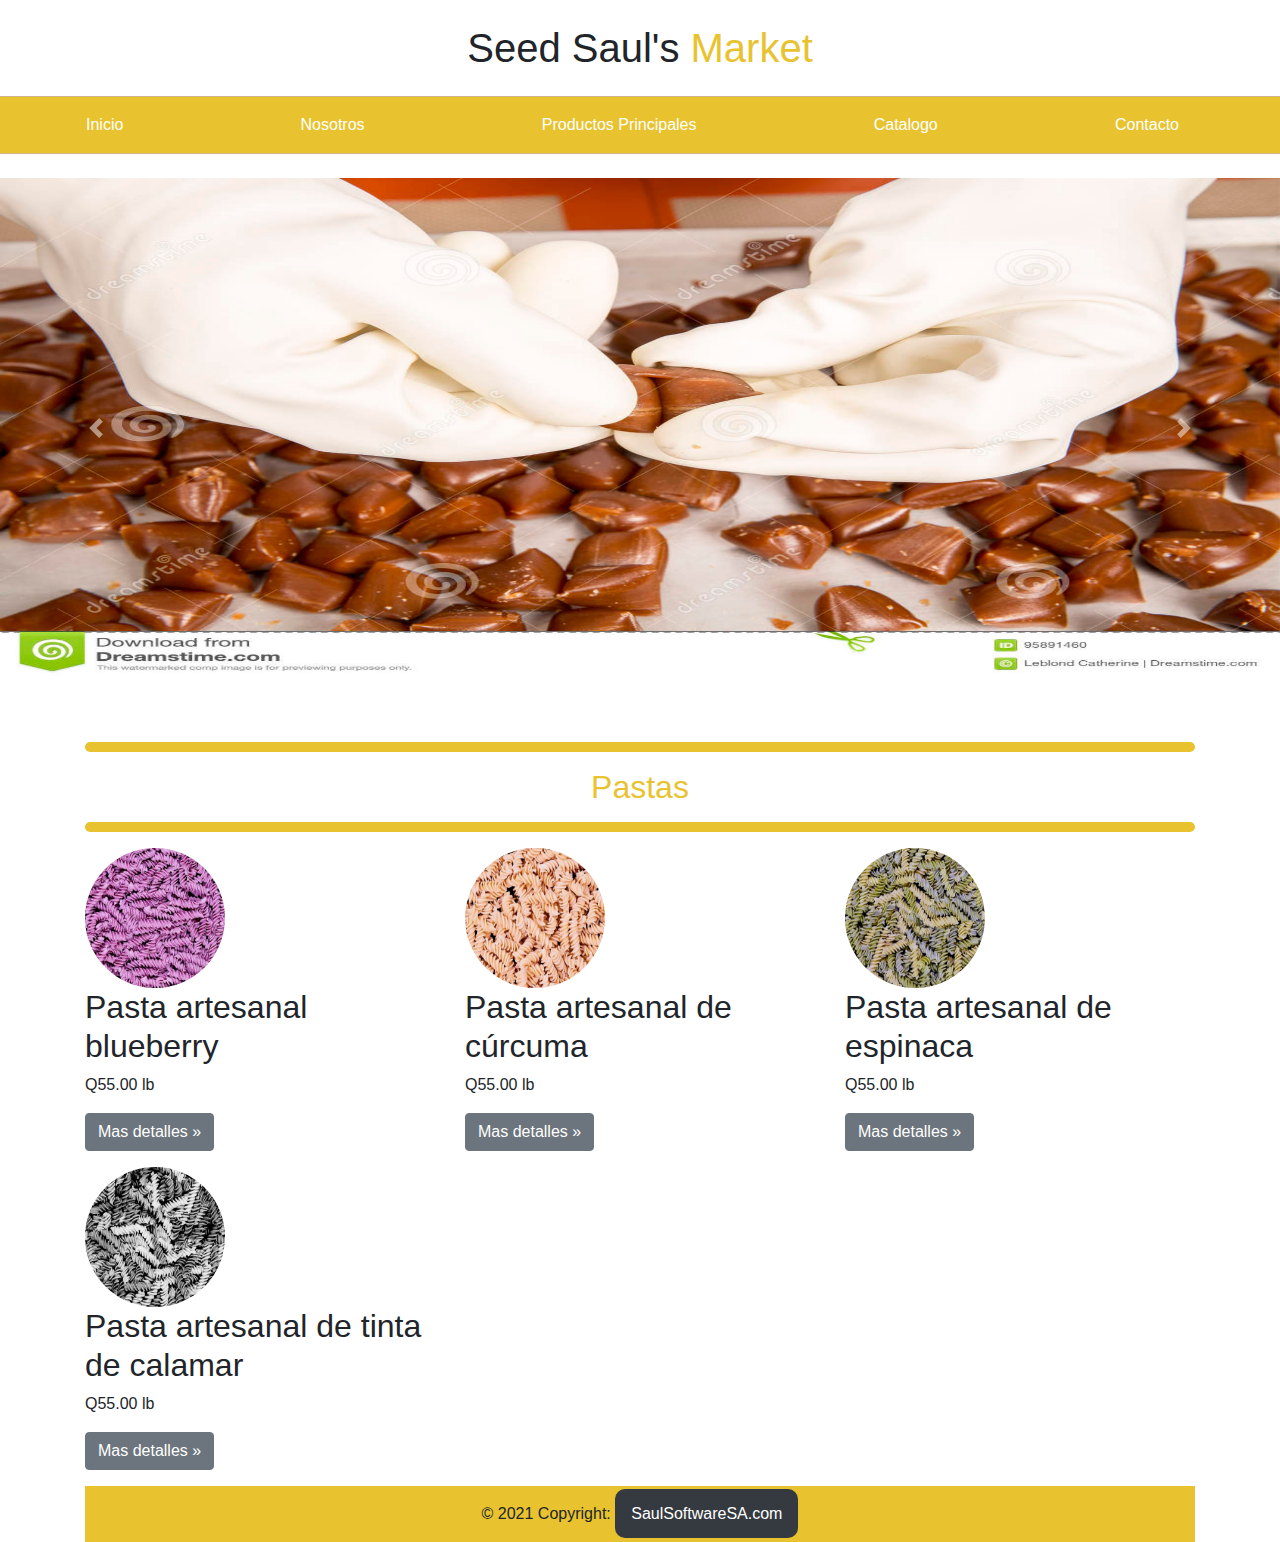
<file: pastas.html>
<!DOCTYPE html>
<html lang="en">
<head>
    <meta charset="UTF-8">
    <meta http-equiv="X-UA-Compatible" content="IE=edge">
    <meta name="viewport" content="width=device-width, initial-scale=1.0">

    <link rel="stylesheet" href="https://stackpath.bootstrapcdn.com/bootstrap/4.3.1/css/bootstrap.min.css" integrity="sha384-ggOyR0iXCbMQv3Xipma34MD+dH/1fQ784/j6cY/iJTQUOhcWr7x9JvoRxT2MZw1T" crossorigin="anonymous">
    <link rel="stylesheet" href="styles/estilos.css">
    <title>Catalogo</title>
</head>
<body>
    <header class="header">
        <h1 class="titulo text-center my-4">Seed Saul's <span>Market</span> </h1>
        <nav class="navbar navbar-expand-lg navbar-light justify-content-between">
            <button class="navbar-toggler" type="button" data-toggle="collapse" data-target="#nav-principal" arial-label="NavegacionPrincipal">
                <span class="navbar-toggler-icon" ></span>
            </button>
            <div id="nav-principal" class="collapse navbar-collapse">
                <nav class="navegacion-principal nav justify-content-between container 
                flex-column flex-lg-row text-left">
                    <a href="index.html" class="nav-link">Inicio</a>
                    <a href="" class="nav-link">Nosotros</a>
                    <a href="principales.html" class="nav-link">Productos Principales</a>
                    <a href="catalogo.html" class="nav-link">Catalogo</a>
                    <a href="contacto.html" class="nav-link">Contacto</a>
                </nav>
            </div>
        </nav>
    </header>
    <!--<div class="imagen-principal imagen bg container-fluid"></div>-->
    <br>
    <section>
        
        <div id="carouselExampleIndicators" class="carousel slide" data-ride="carousel">
            <ol class="carousel-indicators">
              <li data-target="#carouselExampleIndicators" data-slide-to="0" class="active"></li>
              <li data-target="#carouselExampleIndicators" data-slide-to="1"></li>
              <li data-target="#carouselExampleIndicators" data-slide-to="2"></li>
            </ol>
            <div class="carousel-inner">
              <div class="carousel-item active">
                <img class="d-block w-100" src="img/slide1.jpg" height="500px" width="750px" alt="First slide">
              </div>
              <div class="carousel-item">
                <img class="d-block w-100" src="img/slide2.jpg" height="500px"  width="750px" alt="Second slide">
              </div>
              <div class="carousel-item">
                <img class="d-block w-100" src="img/slide3.jpg" height="500px"  width="750px" alt="Third slide">
              </div>
            </div>
            <a class="carousel-control-prev" href="#carouselExampleIndicators" role="button" data-slide="prev">
              <span class="carousel-control-prev-icon" aria-hidden="true"></span>
              <span class="sr-only">Previous</span>
            </a>
            <a class="carousel-control-next" href="#carouselExampleIndicators" role="button" data-slide="next">
              <span class="carousel-control-next-icon" aria-hidden="true"></span>
              <span class="sr-only">Next</span>
            </a>
          </div>
    </section>


    <div class="container marketing">
<br>
<br>
    <hr>
    <h2 class="text-center titulo"><span>Pastas</span></h2>
    <hr><!-- productos -->
    <div class="row">
        <div class="col-lg-4">
            <img class="rounded-circle" src="img/catalogo/pasta/im34.jpeg" alt="Pasta artesanal blueberry" width="140" height="140">
            <h2>Pasta artesanal blueberry </h2>
            <p>Q55.00 lb </p>
            <p><a class="btn btn-secondary" href="#" role="button">Mas detalles &raquo;</a></p>
        </div><!-- /.col-lg-4 -->
        <div class="col-lg-4">
            <img class="rounded-circle" src="img/catalogo/pasta/im35.jpeg" alt="Pasta artesanal de cúrcuma  " width="140" height="140">
            <h2>Pasta artesanal de cúrcuma  </h2>
            <p>Q55.00 lb  </p>
            <p><a class="btn btn-secondary" href="#" role="button">Mas detalles &raquo;</a></p>
        </div><!-- /.col-lg-4 -->
        <div class="col-lg-4">
            <img class="rounded-circle" src="img/catalogo/pasta/im36.jpeg" alt="Pasta artesanal de espinaca " width="140" height="140">
            <h2>Pasta artesanal de espinaca  </h2>
            <p>Q55.00 lb  </p>
            <p><a class="btn btn-secondary" href="#" role="button">Mas detalles &raquo;</a></p>
        </div><!-- /.col-lg-4 -->
        <div class="col-lg-4">
            <img class="rounded-circle" src="img/catalogo/pasta/im37.jpeg" alt="Pasta artesanal de tinta de calamar " width="140" height="140">
            <h2>Pasta artesanal de tinta de calamar  </h2>
            <p>Q55.00 lb  </p>
            <p><a class="btn btn-secondary" href="#" role="button">Mas detalles &raquo;</a></p>
        </div><!-- /.col-lg-4 -->
        
        
    </div><!-- /.row -->

    <!--pie de pagina-->
    <footer class="bg-light text-center text-lg-start">
    <!-- Copyright -->
    <div class="text-center p-3" style="background-color: rgb(232, 195, 47);">
        © 2021 Copyright:
        <a class="p-3 mb-2 bg-dark text-white" href="">SaulSoftwareSA.com</a>
    </div>
    <!-- Copyright -->
    </footer>
    <!-- Footer -->


        <script src="https://code.jquery.com/jquery-3.3.1.slim.min.js" integrity="sha384-q8i/X+965DzO0rT7abK41JStQIAqVgRVzpbzo5smXKp4YfRvH+8abtTE1Pi6jizo" crossorigin="anonymous"></script>
        <script src="https://cdnjs.cloudflare.com/ajax/libs/popper.js/1.14.7/umd/popper.min.js" integrity="sha384-UO2eT0CpHqdSJQ6hJty5KVphtPhzWj9WO1clHTMGa3JDZwrnQq4sF86dIHNDz0W1" crossorigin="anonymous"></script>
        <script src="https://stackpath.bootstrapcdn.com/bootstrap/4.3.1/js/bootstrap.min.js" integrity="sha384-JjSmVgyd0p3pXB1rRibZUAYoIIy6OrQ6VrjIEaFf/nJGzIxFDsf4x0xIM+B07jRM" crossorigin="anonymous"></script>
    
</body>
</html>
</file>
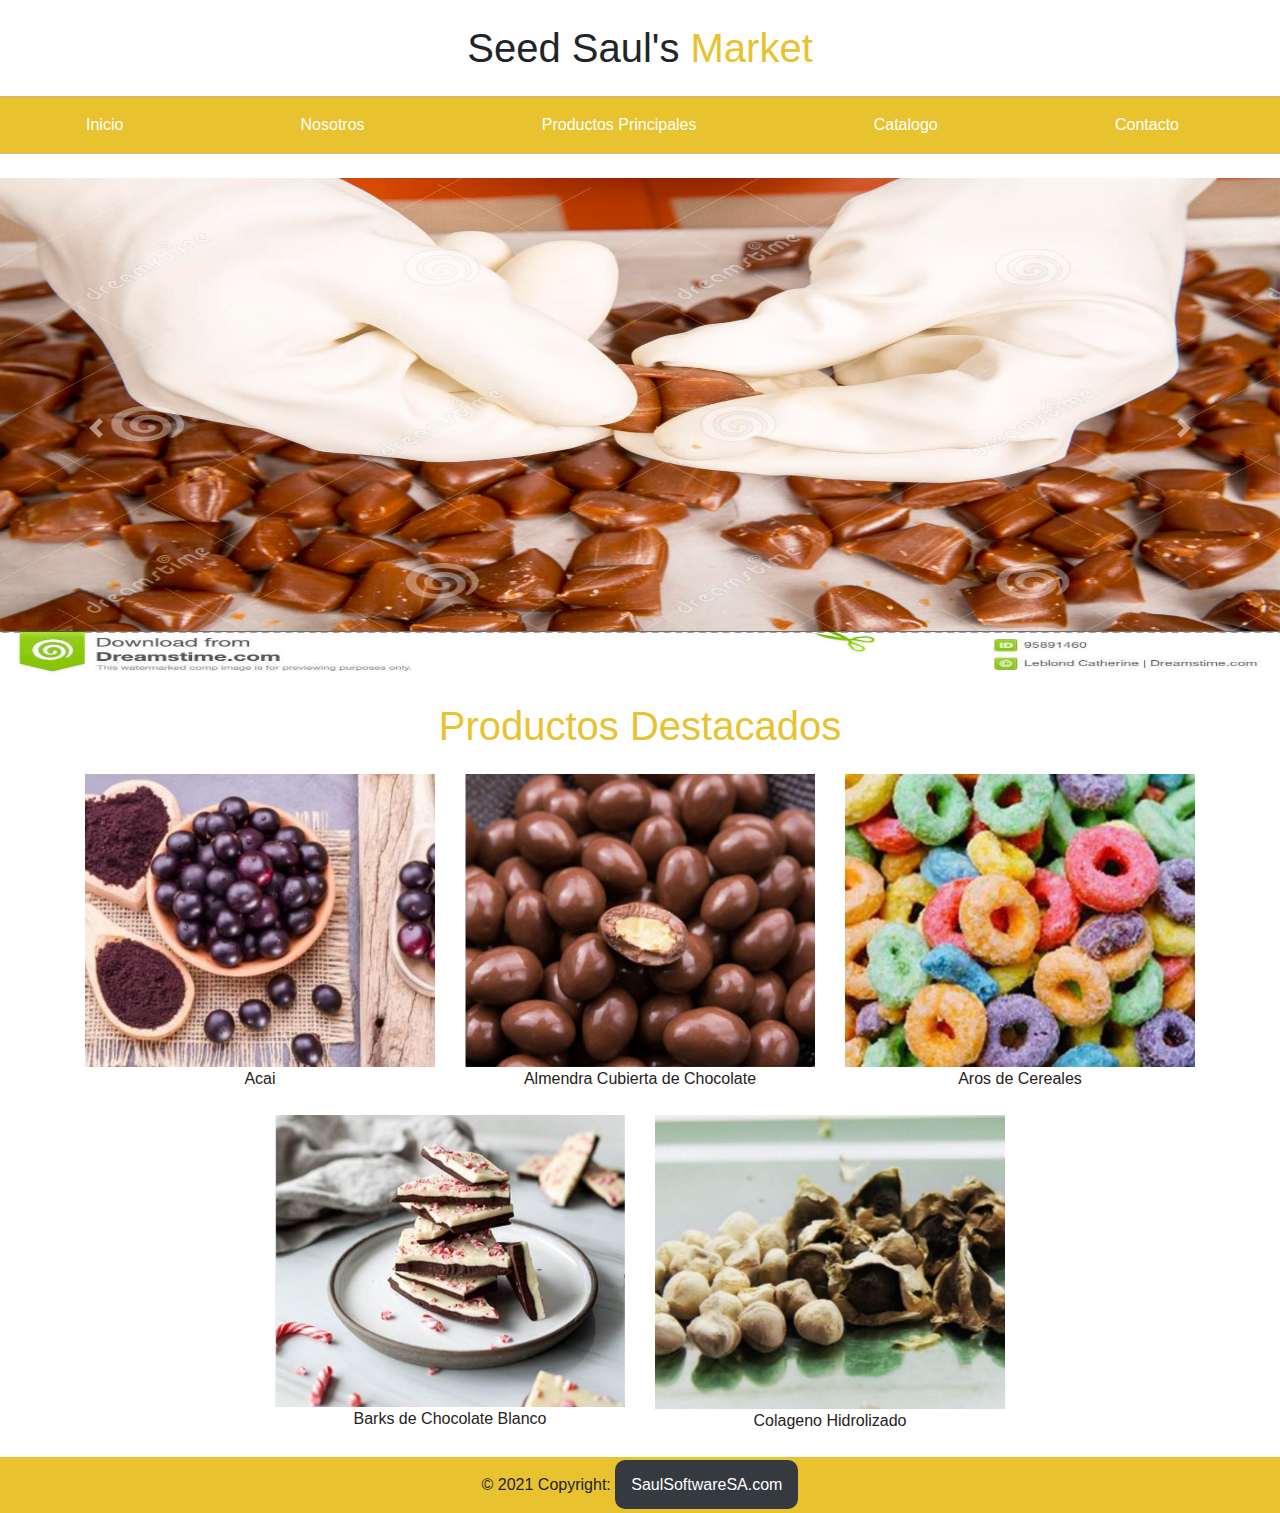
<file: principales.html>
<!doctype html>
<html lang="en">
<head>
    <!-- Required meta tags -->
    <meta charset="utf-8">
    <meta name="viewport" content="width=device-width, initial-scale=1">

    <!-- Bootstrap CSS -->
    <link rel="stylesheet" href="https://stackpath.bootstrapcdn.com/bootstrap/4.3.1/css/bootstrap.min.css" integrity="sha384-ggOyR0iXCbMQv3Xipma34MD+dH/1fQ784/j6cY/iJTQUOhcWr7x9JvoRxT2MZw1T" crossorigin="anonymous">
    <link rel="stylesheet" href="styles/estilos.css">
    <title>Saul´s Market</title>
</head>
<body>
    <header class="header">
        <h1 class="titulo text-center my-4">Seed Saul's <span>Market</span> </h1>
        <nav class="navbar navbar-expand-lg navbar-light justify-content-between">
            <button class="navbar-toggler" type="button" data-toggle="collapse" data-target="#nav-principal" arial-label="NavegacionPrincipal">
                <span class="navbar-toggler-icon" ></span>
            </button>
            <div id="nav-principal" class="collapse navbar-collapse">
                <nav class="navegacion-principal nav justify-content-between container 
                flex-column flex-lg-row text-left">
                    <a href="index.html" class="nav-link">Inicio</a>
                    <a href="" class="nav-link">Nosotros</a>
                    <a href="principales.html" class="nav-link">Productos Principales</a>
                    <a href="catalogo.html" class="nav-link">Catalogo</a>
                    <a href="contacto.html" class="nav-link">Contacto</a>
                </nav>
            </div>
        </nav>
    </header>
    <!--<div class="imagen-principal imagen bg container-fluid"></div>-->
    <br>
    <section>
        <div id="carouselExampleIndicators" class="carousel slide" data-ride="carousel">
            <ol class="carousel-indicators">
              <li data-target="#carouselExampleIndicators" data-slide-to="0" class="active"></li>
              <li data-target="#carouselExampleIndicators" data-slide-to="1"></li>
              <li data-target="#carouselExampleIndicators" data-slide-to="2"></li>
            </ol>
            <div class="carousel-inner">
              <div class="carousel-item active">
                <img class="d-block w-100" src="img/slide1.jpg" height="500px" width="750px" alt="First slide">
              </div>
              <div class="carousel-item">
                <img class="d-block w-100" src="img/slide2.jpg" height="500px"  width="750px" alt="Second slide">
              </div>
              <div class="carousel-item">
                <img class="d-block w-100" src="img/slide3.jpg" height="500px"  width="750px" alt="Third slide">
              </div>
            </div>
            <a class="carousel-control-prev" href="#carouselExampleIndicators" role="button" data-slide="prev">
              <span class="carousel-control-prev-icon" aria-hidden="true"></span>
              <span class="sr-only">Previous</span>
            </a>
            <a class="carousel-control-next" href="#carouselExampleIndicators" role="button" data-slide="next">
              <span class="carousel-control-next-icon" aria-hidden="true"></span>
              <span class="sr-only">Next</span>
            </a>
          </div>
    </section>
    <!--Productos destacados-->
    <section class="categorias container mt-4">
        <h2 class="text-center titulo">Productos Destacados</h2>
        <div class="row mt-4 justify-content-center">
            <div class="col-8 col-md-4 mb-4">
                <img src="img/acai.jpg" alt="acai" class="img-fluid">
                <a href="" class="text-center d-block">Acai</a>
            </div>
            <div class="col-8 col-md-4 mb-4">
                <img src="img/almendraCubiertaChocolate.jpeg"  alt="almendra" class="img-fluid">
                <a href="" class="text-center d-block">Almendra Cubierta de Chocolate</a>
            </div>
            <div class="col-8 col-md-4 mb-4">
                <img src="img/arosDeCereales.jpeg"  alt="aros de cereales"  class="img-fluid">
                <a href="" class="text-center d-block">Aros de Cereales</a>
            </div>
            <div class="col-8 col-md-4 mb-4">
                <img src="img/barksChocolateblanco.jpeg"  alt="Barks" class="img-fluid">
                <a href="" class="text-center d-block">Barks de Chocolate Blanco</a>
            </div>
            <div class="col-8 col-md-4 mb-4">
                <img src="img/colagenoHidrolizado.jpeg"  alt="Colageno" class="img-fluid">
                <a href="" class="text-center d-block">Colageno Hidrolizado</a>
            </div>
        </div>
    
    </section>

   
    <!--pie de pagina-->
    <footer class="bg-light text-center text-lg-start">
      <!-- Copyright -->
      <div class="text-center p-3" style="background-color: rgb(232, 195, 47);">
        © 2021 Copyright:
        <a class="p-3 mb-2 bg-dark text-white" href="">SaulSoftwareSA.com</a>
      </div>
      <!-- Copyright -->
    </footer>
<!-- Footer -->
    <!-- Optional JavaScript; choose one of the two! -->
    
    <!-- Option 1: Bootstrap Bundle with Popper -->
    <script src="https://code.jquery.com/jquery-3.3.1.slim.min.js" integrity="sha384-q8i/X+965DzO0rT7abK41JStQIAqVgRVzpbzo5smXKp4YfRvH+8abtTE1Pi6jizo" crossorigin="anonymous"></script>
    <script src="https://cdnjs.cloudflare.com/ajax/libs/popper.js/1.14.7/umd/popper.min.js" integrity="sha384-UO2eT0CpHqdSJQ6hJty5KVphtPhzWj9WO1clHTMGa3JDZwrnQq4sF86dIHNDz0W1" crossorigin="anonymous"></script>
    <script src="https://stackpath.bootstrapcdn.com/bootstrap/4.3.1/js/bootstrap.min.js" integrity="sha384-JjSmVgyd0p3pXB1rRibZUAYoIIy6OrQ6VrjIEaFf/nJGzIxFDsf4x0xIM+B07jRM" crossorigin="anonymous"></script>

</body>
</html>
</file>
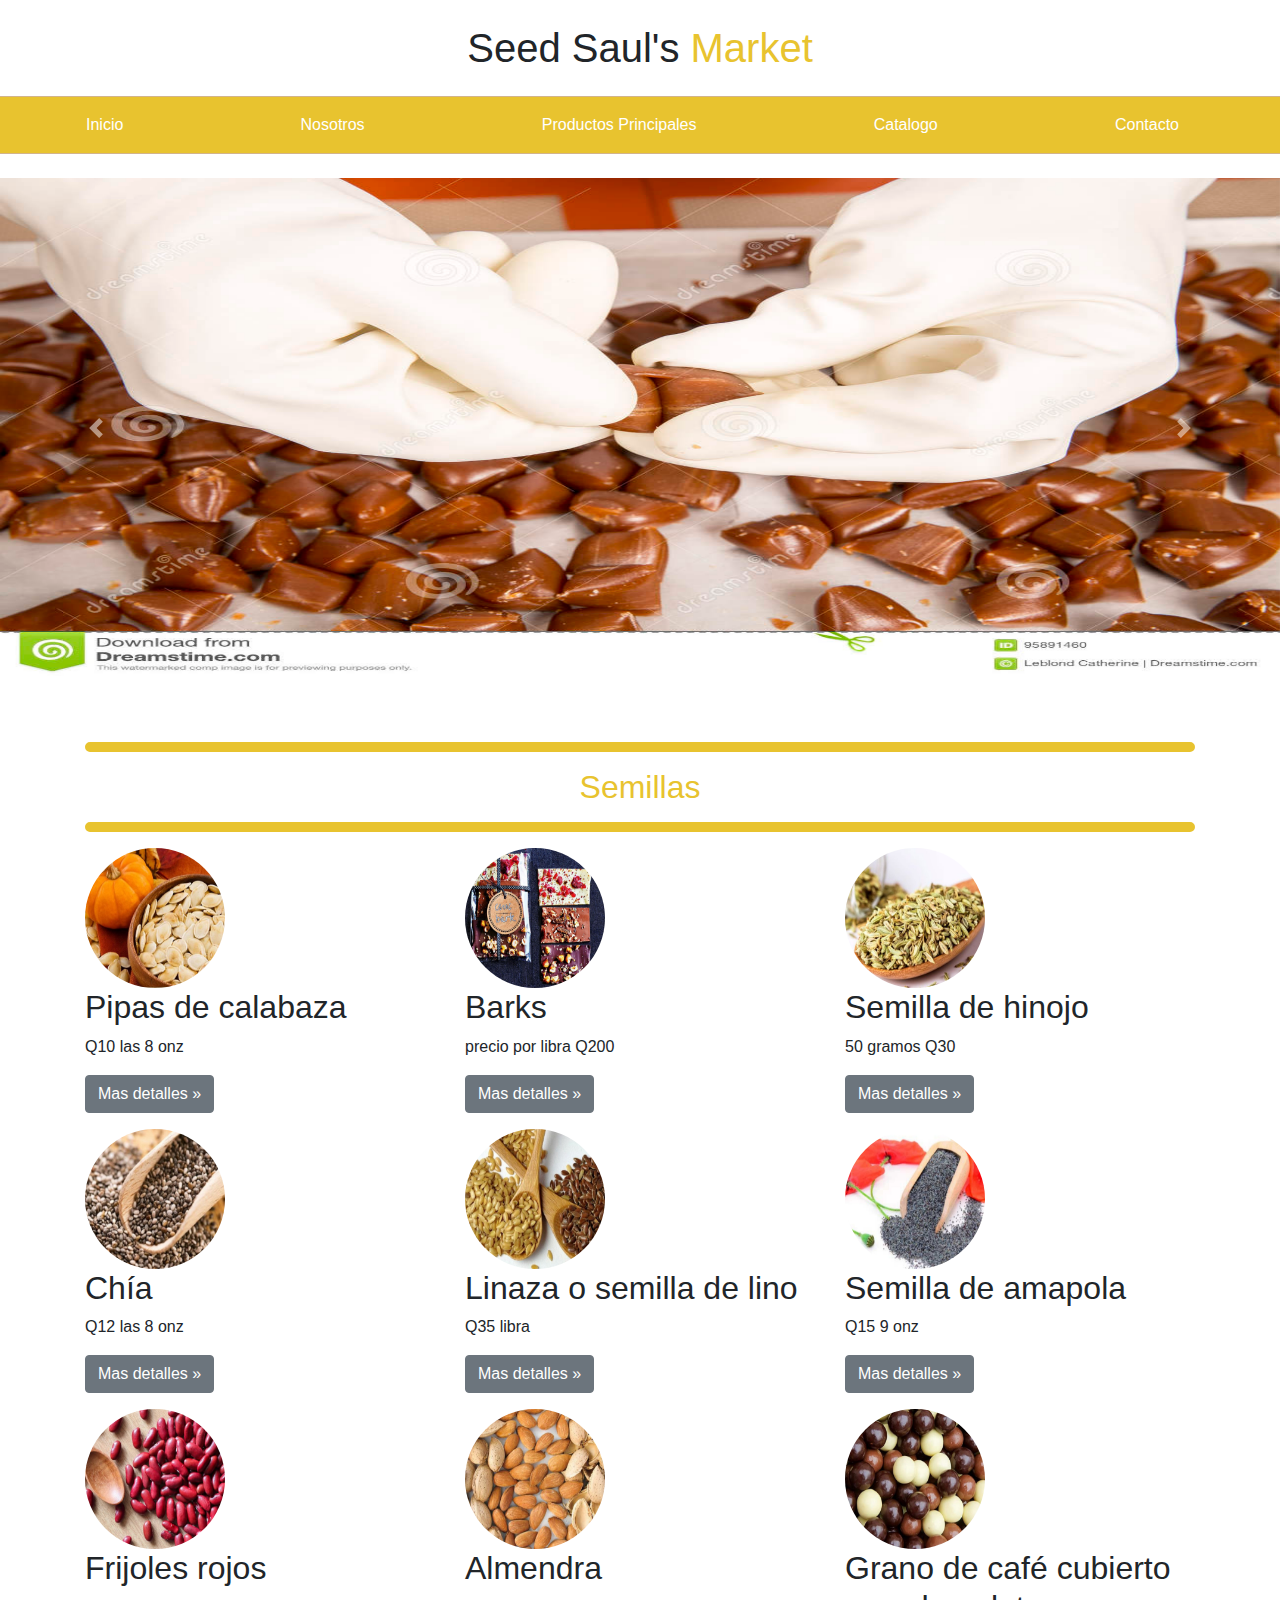
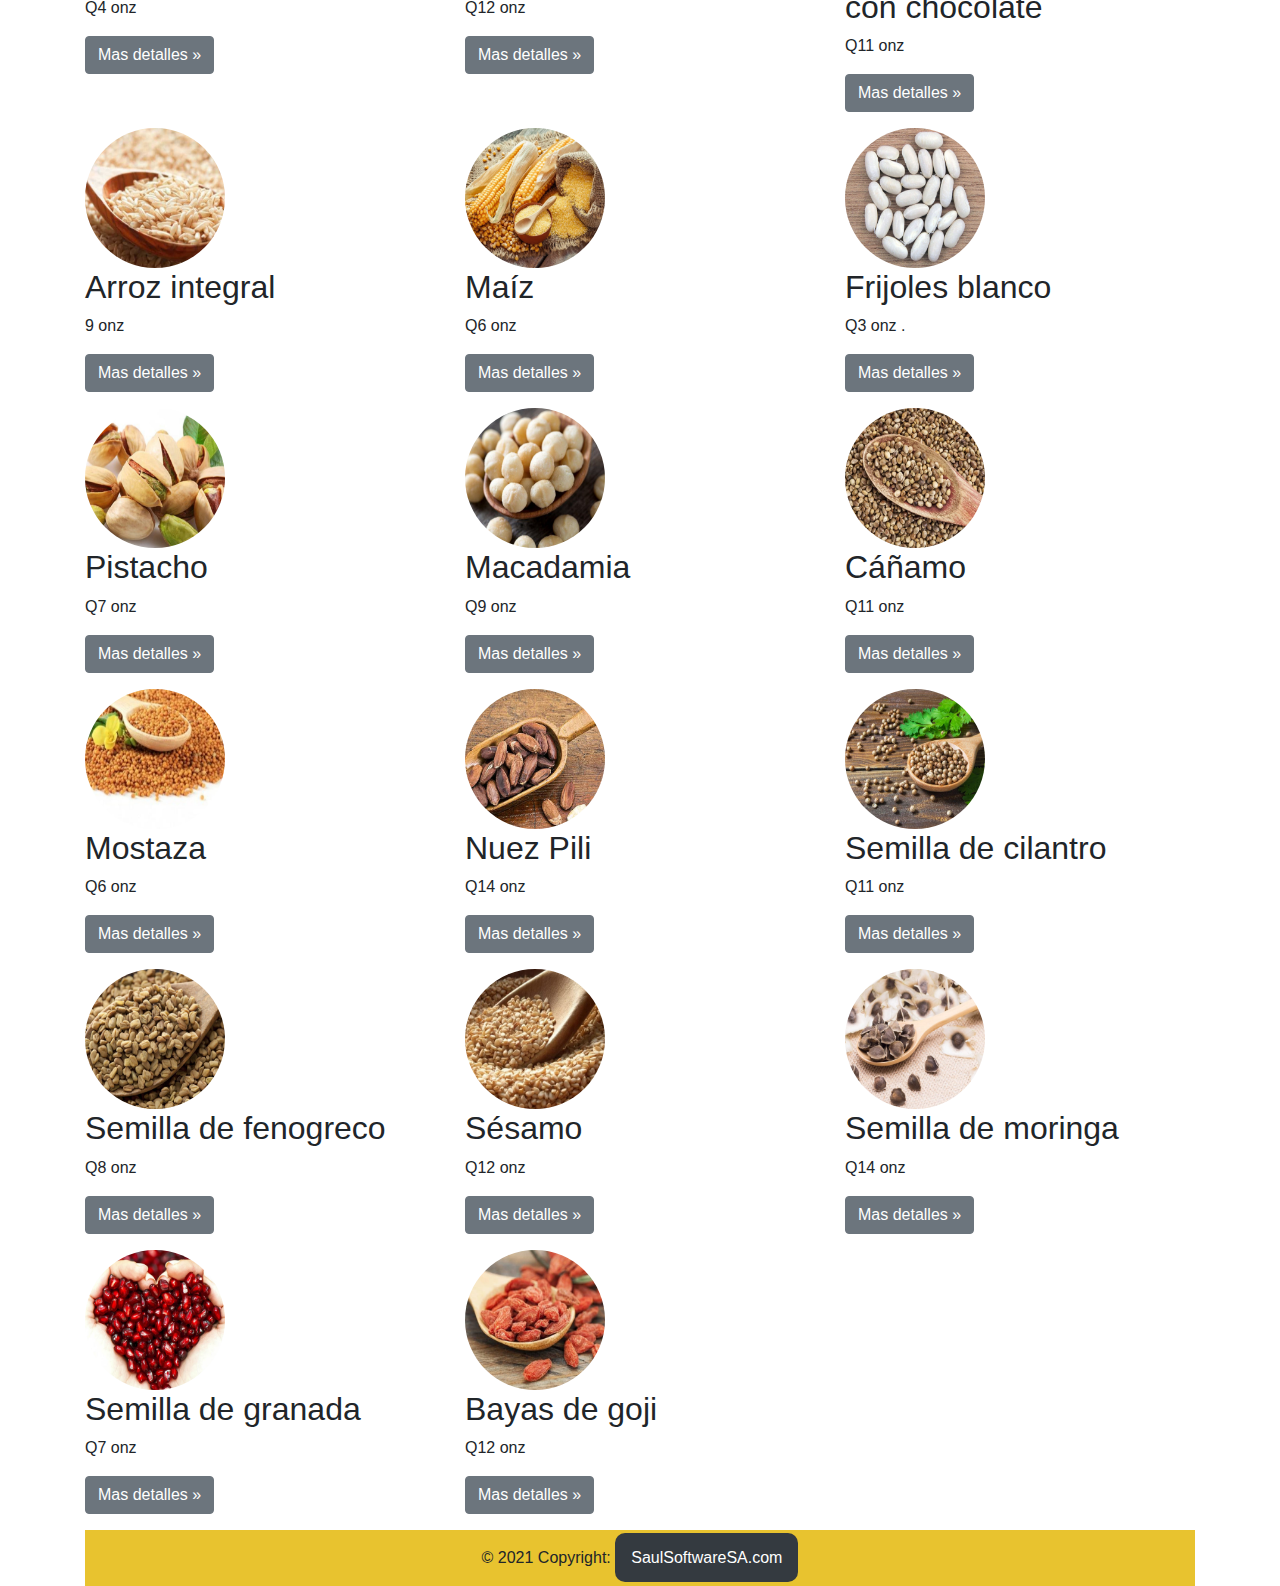
<file: semillas.html>
<!DOCTYPE html>
<html lang="en">
<head>
    <meta charset="UTF-8">
    <meta http-equiv="X-UA-Compatible" content="IE=edge">
    <meta name="viewport" content="width=device-width, initial-scale=1.0">

    <link rel="stylesheet" href="https://stackpath.bootstrapcdn.com/bootstrap/4.3.1/css/bootstrap.min.css" integrity="sha384-ggOyR0iXCbMQv3Xipma34MD+dH/1fQ784/j6cY/iJTQUOhcWr7x9JvoRxT2MZw1T" crossorigin="anonymous">
    <link rel="stylesheet" href="styles/estilos.css">
    <title>Catalogo</title>
</head>
<body>
    <header class="header">
        <h1 class="titulo text-center my-4">Seed Saul's <span>Market</span> </h1>
        <nav class="navbar navbar-expand-lg navbar-light justify-content-between">
            <button class="navbar-toggler" type="button" data-toggle="collapse" data-target="#nav-principal" arial-label="NavegacionPrincipal">
                <span class="navbar-toggler-icon" ></span>
            </button>
            <div id="nav-principal" class="collapse navbar-collapse">
                <nav class="navegacion-principal nav justify-content-between container 
                flex-column flex-lg-row text-left">
                    <a href="index.html" class="nav-link">Inicio</a>
                    <a href="" class="nav-link">Nosotros</a>
                    <a href="principales.html" class="nav-link">Productos Principales</a>
                    <a href="catalogo.html" class="nav-link">Catalogo</a>
                    <a href="contacto.html" class="nav-link">Contacto</a>
                </nav>
            </div>
        </nav>
    </header>
    <!--<div class="imagen-principal imagen bg container-fluid"></div>-->
    <br>
    <section>
      
        <div id="carouselExampleIndicators" class="carousel slide" data-ride="carousel">
            <ol class="carousel-indicators">
              <li data-target="#carouselExampleIndicators" data-slide-to="0" class="active"></li>
              <li data-target="#carouselExampleIndicators" data-slide-to="1"></li>
              <li data-target="#carouselExampleIndicators" data-slide-to="2"></li>
            </ol>
            <div class="carousel-inner">
              <div class="carousel-item active">
                <img class="d-block w-100" src="img/slide1.jpg" height="500px" width="750px" alt="First slide">
              </div>
              <div class="carousel-item">
                <img class="d-block w-100" src="img/slide2.jpg" height="500px"  width="750px" alt="Second slide">
              </div>
              <div class="carousel-item">
                <img class="d-block w-100" src="img/slide3.jpg" height="500px"  width="750px" alt="Third slide">
              </div>
            </div>
            <a class="carousel-control-prev" href="#carouselExampleIndicators" role="button" data-slide="prev">
              <span class="carousel-control-prev-icon" aria-hidden="true"></span>
              <span class="sr-only">Previous</span>
            </a>
            <a class="carousel-control-next" href="#carouselExampleIndicators" role="button" data-slide="next">
              <span class="carousel-control-next-icon" aria-hidden="true"></span>
              <span class="sr-only">Next</span>
            </a>
          </div>
    </section>


    <div class="container marketing">
<br>
<br>
        <hr>
        <h2 class="text-center titulo"><span>Semillas</span></h2>
        <hr><!-- productos -->
        <div class="row">
          <div class="col-lg-4">
            <img class="rounded-circle" src="img/catalogo/Semillas/im1.jpeg" alt="Semillas de calabaza" width="140" height="140">
            <h2>Pipas de calabaza </h2>
            <p>Q10  las 8 onz </p>
            <p><a class="btn btn-secondary" href="#" role="button">Mas detalles &raquo;</a></p>
          </div><!-- /.col-lg-4 -->
          <div class="col-lg-4">
            <img class="rounded-circle" src="img/catalogo/Semillas/im2.jpeg" alt="Generic placeholder image" width="140" height="140">
            <h2>Barks</h2>
            <p>precio por libra Q200 </p>
            <p><a class="btn btn-secondary" href="#" role="button">Mas detalles &raquo;</a></p>
          </div><!-- /.col-lg-4 -->
          <div class="col-lg-4">
            <img class="rounded-circle" src="img/catalogo/Semillas/im3.jpeg" alt="Generic placeholder image" width="140" height="140">
            <h2>Semilla de hinojo </h2>
            <p>50 gramos Q30 </p>
            <p><a class="btn btn-secondary" href="#" role="button">Mas detalles &raquo;</a></p>
          </div><!-- /.col-lg-4 -->
          <div class="col-lg-4">
            <img class="rounded-circle" src="img/catalogo/Semillas/im4.jpeg" alt="Generic placeholder image" width="140" height="140">
            <h2>Chía </h2>
            <p>Q12 las 8 onz </p>
            <p><a class="btn btn-secondary" href="#" role="button">Mas detalles &raquo;</a></p>
          </div><!-- /.col-lg-4 -->
          <div class="col-lg-4">
            <img class="rounded-circle" src="img/catalogo/Semillas/im5.jpeg" alt="Generic placeholder image" width="140" height="140">
            <h2>Linaza o semilla de lino </h2>
            <p>Q35 libra </p>
            <p><a class="btn btn-secondary" href="#" role="button">Mas detalles &raquo;</a></p>
          </div><!-- /.col-lg-4 -->
          <div class="col-lg-4">
            <img class="rounded-circle" src="img/catalogo/Semillas/im6.jpeg" alt="Generic placeholder image" width="140" height="140">
            <h2>Semilla de amapola </h2>
            <p>Q15 9 onz</p>
            <p><a class="btn btn-secondary" href="#" role="button">Mas detalles &raquo;</a></p>
          </div><!-- /.col-lg-4 -->
          <div class="col-lg-4">
            <img class="rounded-circle" src="img/catalogo/Semillas/im9.jpeg" alt="Generic placeholder image" width="140" height="140">
            <h2>Frijoles rojos </h2>
            <p>Q4 onz</p>
            <p><a class="btn btn-secondary" href="#" role="button">Mas detalles &raquo;</a></p>
          </div><!-- /.col-lg-4 -->
          <div class="col-lg-4">
            <img class="rounded-circle" src="img/catalogo/Semillas/im10.jpeg" alt="Generic placeholder image" width="140" height="140">
            <h2>Almendra</h2>
            <p>Q12 onz</p>
            <p><a class="btn btn-secondary" href="#" role="button">Mas detalles &raquo;</a></p>
          </div><!-- /.col-lg-4 -->
          <div class="col-lg-4">
            <img class="rounded-circle" src="img/catalogo/Semillas/im11.jpeg" alt="Generic placeholder image" width="140" height="140">
            <h2>Grano de café cubierto con chocolate </h2>
            <p>Q11 onz </p>
            <p><a class="btn btn-secondary" href="#" role="button">Mas detalles &raquo;</a></p>
          </div><!-- /.col-lg-4 -->
          <div class="col-lg-4">
            <img class="rounded-circle" src="img/catalogo/Semillas/im12.jpeg" alt="Generic placeholder image" width="140" height="140">
            <h2>Arroz integral </h2>
            <p>9 onz </p>
            <p><a class="btn btn-secondary" href="#" role="button">Mas detalles &raquo;</a></p>
          </div><!-- /.col-lg-4 -->
          <div class="col-lg-4">
            <img class="rounded-circle" src="img/catalogo/Semillas/im13.jpeg" alt="Generic placeholder image" width="140" height="140">
            <h2>Maíz</h2>
            <p>Q6 onz </p>
            <p><a class="btn btn-secondary" href="#" role="button">Mas detalles &raquo;</a></p>
          </div><!-- /.col-lg-4 -->
          <div class="col-lg-4">
            <img class="rounded-circle" src="img/catalogo/Semillas/im15.jpeg" alt="Generic placeholder image" width="140" height="140">
            <h2>Frijoles blanco</h2>
            <p>Q3 onz .</p>
            <p><a class="btn btn-secondary" href="#" role="button">Mas detalles &raquo;</a></p>
          </div><!-- /.col-lg-4 -->
          <div class="col-lg-4">
            <img class="rounded-circle" src="img/catalogo/Semillas/im16.jpeg" alt="Generic placeholder image" width="140" height="140">
            <h2>Pistacho </h2>
            <p>Q7 onz </p>
            <p><a class="btn btn-secondary" href="#" role="button">Mas detalles &raquo;</a></p>
          </div><!-- /.col-lg-4 -->
          <div class="col-lg-4">
            <img class="rounded-circle" src="img/catalogo/Semillas/im17.jpeg" alt="Generic placeholder image" width="140" height="140">
            <h2>Macadamia </h2>
            <p>Q9 onz </p>
            <p><a class="btn btn-secondary" href="#" role="button">Mas detalles &raquo;</a></p>
          </div><!-- /.col-lg-4 -->
          <div class="col-lg-4">
            <img class="rounded-circle" src="img/catalogo/Semillas/im18.jpeg" alt="Generic placeholder image" width="140" height="140">
            <h2>Cáñamo </h2>
            <p>Q11 onz </p>
            <p><a class="btn btn-secondary" href="#" role="button">Mas detalles &raquo;</a></p>
          </div><!-- /.col-lg-4 -->
          <div class="col-lg-4">
            <img class="rounded-circle" src="img/catalogo/Semillas/im19.jpeg" alt="Generic placeholder image" width="140" height="140">
            <h2>Mostaza </h2>
            <p>Q6 onz </p>
            <p><a class="btn btn-secondary" href="#" role="button">Mas detalles &raquo;</a></p>
          </div><!-- /.col-lg-4 -->
          <div class="col-lg-4">
            <img class="rounded-circle" src="img/catalogo/Semillas/im20.jpeg" alt="Generic placeholder image" width="140" height="140">
            <h2>Nuez Pili </h2>
            <p>Q14 onz </p>
            <p><a class="btn btn-secondary" href="#" role="button">Mas detalles &raquo;</a></p>
          </div><!-- /.col-lg-4 -->
          <div class="col-lg-4">
            <img class="rounded-circle" src="img/catalogo/Semillas/im21.jpeg" alt="Generic placeholder image" width="140" height="140">
            <h2>Semilla de cilantro </h2>
            <p>Q11 onz </p>
            <p><a class="btn btn-secondary" href="#" role="button">Mas detalles &raquo;</a></p>
          </div><!-- /.col-lg-4 -->
          <div class="col-lg-4">
            <img class="rounded-circle" src="img/catalogo/Semillas/im22.jpeg" alt="Generic placeholder image" width="140" height="140">
            <h2>Semilla de fenogreco </h2>
            <p>Q8 onz </p>
            <p><a class="btn btn-secondary" href="#" role="button">Mas detalles &raquo;</a></p>
          </div><!-- /.col-lg-4 -->
          <div class="col-lg-4">
            <img class="rounded-circle" src="img/catalogo/Semillas/im23.jpeg" alt="Generic placeholder image" width="140" height="140">
            <h2>Sésamo</h2>
            <p>Q12 onz </p>
            <p><a class="btn btn-secondary" href="#" role="button">Mas detalles &raquo;</a></p>
          </div><!-- /.col-lg-4 -->
          <div class="col-lg-4">
            <img class="rounded-circle" src="img/catalogo/Semillas/im24.jpeg" alt="Generic placeholder image" width="140" height="140">
            <h2>Semilla de moringa </h2>
            <p>Q14 onz </p>
            <p><a class="btn btn-secondary" href="#" role="button">Mas detalles &raquo;</a></p>
          </div><!-- /.col-lg-4 -->
          <div class="col-lg-4">
            <img class="rounded-circle" src="img/catalogo/Semillas/im25.jpeg" alt="Generic placeholder image" width="140" height="140">
            <h2>Semilla de granada </h2>
            <p>Q7 onz </p>
            <p><a class="btn btn-secondary" href="#" role="button">Mas detalles &raquo;</a></p>
          </div><!-- /.col-lg-4 -->
          <div class="col-lg-4">
            <img class="rounded-circle" src="img/catalogo/Semillas/im29.jpeg" alt="Generic placeholder image" width="140" height="140">
            <h2>Bayas de goji </h2>
            <p>Q12 onz </p>
            <p><a class="btn btn-secondary" href="#" role="button">Mas detalles &raquo;</a></p>
          </div><!-- /.col-lg-4 -->



        </div><!-- /.row -->

        <!--pie de pagina-->
    <footer class="bg-light text-center text-lg-start">
      <!-- Copyright -->
      <div class="text-center p-3" style="background-color: rgb(232, 195, 47);">
        © 2021 Copyright:
        <a class="p-3 mb-2 bg-dark text-white" href="">SaulSoftwareSA.com</a>
      </div>
      <!-- Copyright -->
    </footer>
<!-- Footer -->
        <script src="https://code.jquery.com/jquery-3.3.1.slim.min.js" integrity="sha384-q8i/X+965DzO0rT7abK41JStQIAqVgRVzpbzo5smXKp4YfRvH+8abtTE1Pi6jizo" crossorigin="anonymous"></script>
        <script src="https://cdnjs.cloudflare.com/ajax/libs/popper.js/1.14.7/umd/popper.min.js" integrity="sha384-UO2eT0CpHqdSJQ6hJty5KVphtPhzWj9WO1clHTMGa3JDZwrnQq4sF86dIHNDz0W1" crossorigin="anonymous"></script>
        <script src="https://stackpath.bootstrapcdn.com/bootstrap/4.3.1/js/bootstrap.min.js" integrity="sha384-JjSmVgyd0p3pXB1rRibZUAYoIIy6OrQ6VrjIEaFf/nJGzIxFDsf4x0xIM+B07jRM" crossorigin="anonymous"></script>
    
</body>
</html>
</file>
<file: styles/estilos.css>
.titulo span {
    color: rgb(232, 195, 47);
}
.nav-link{
    color: #ffff;
}
.nav-link:hover{
    color: #000;
}
.navbar{
    border-top: 1px solid tan;
    border-bottom: 1px solid tan;
    background-color: rgb(232, 195, 47);
    
}
.imagen-bg{
    background-repeat: no-repeat;
    background-position: center;
    background-size: cover;
    
}

.imagen-principal{
    background-image: url(../img/storeimg.jpg);
    background-position: center;
    height: 25rem;
}
.categorias h2{
    color: rgb(232, 195, 47);
    font-size: 2.5rem;
    
}

.categorias a{
    color: #272121;
    text-decoration: none;
    
}
hr{
    border-radius: 10px;
    border: 5px solid rgb(232, 195, 47);
}
footer a{
    border-radius: 10px;
}
</file>
